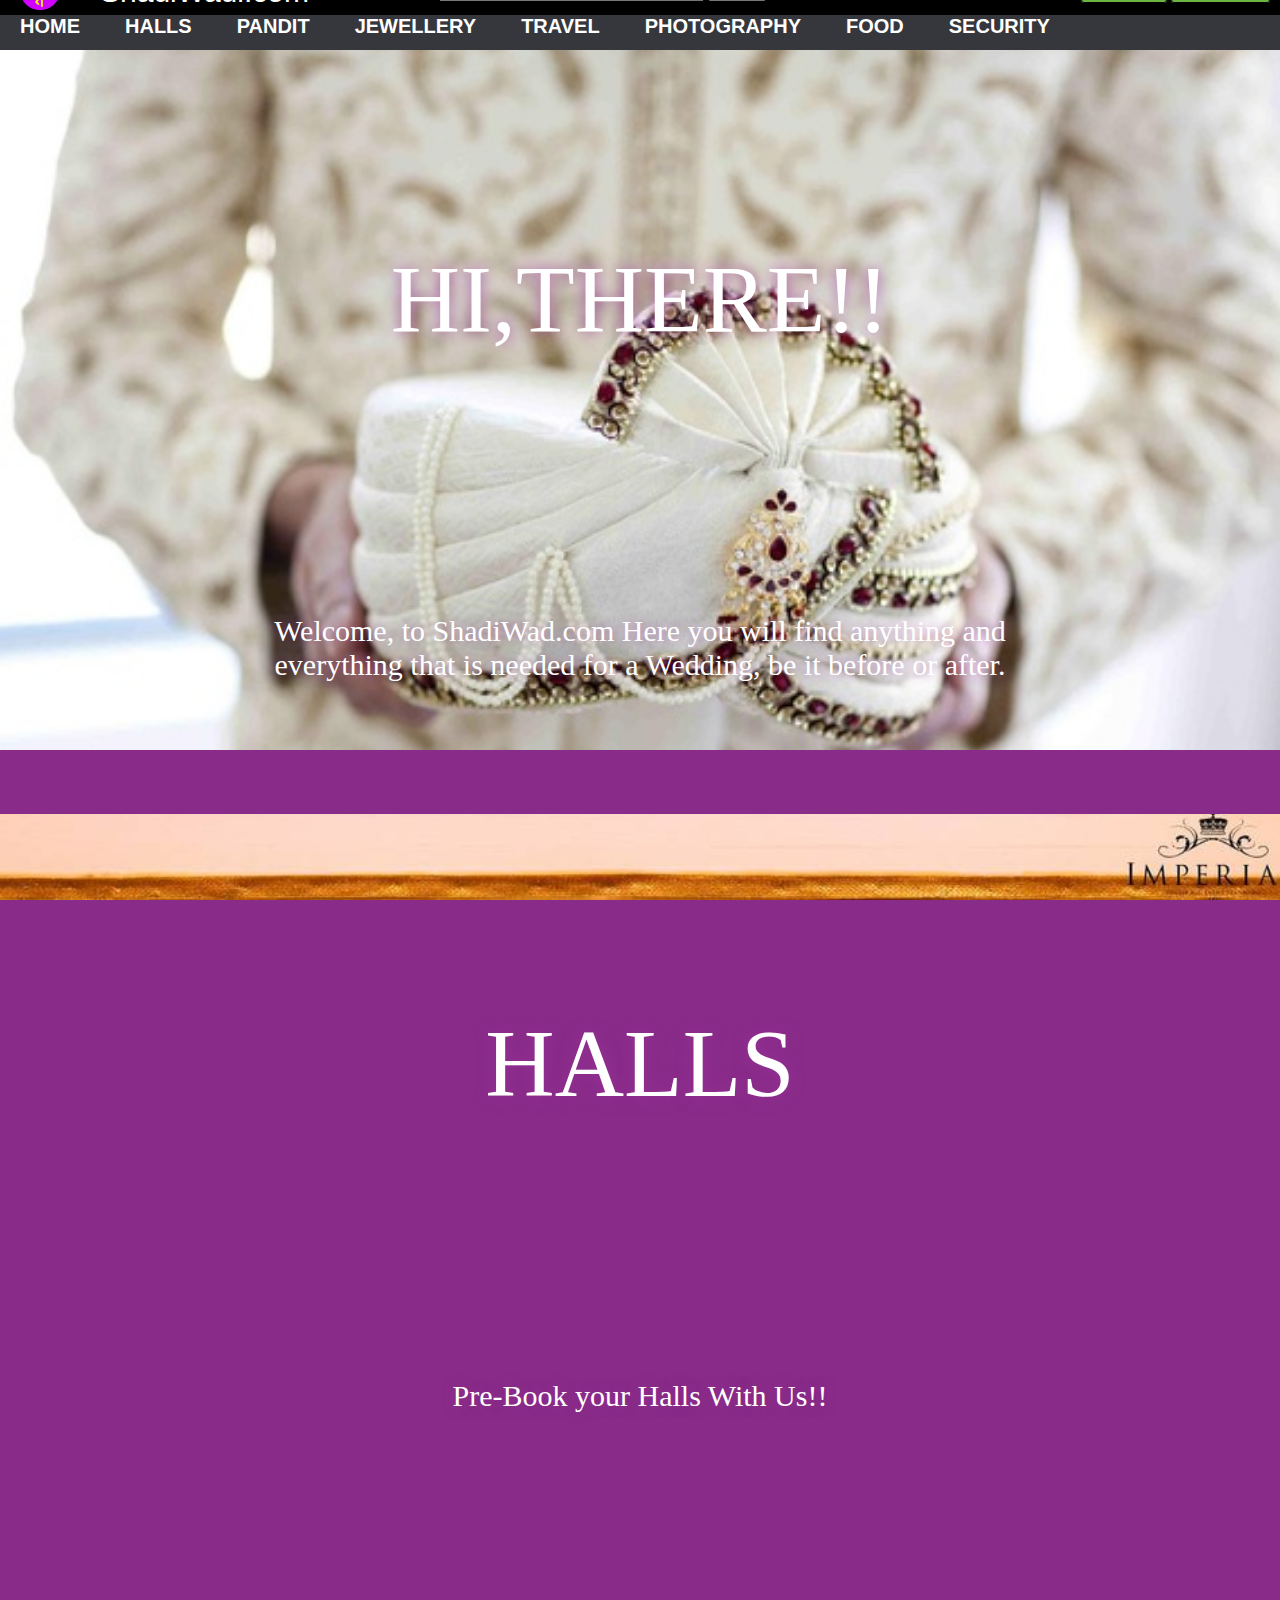
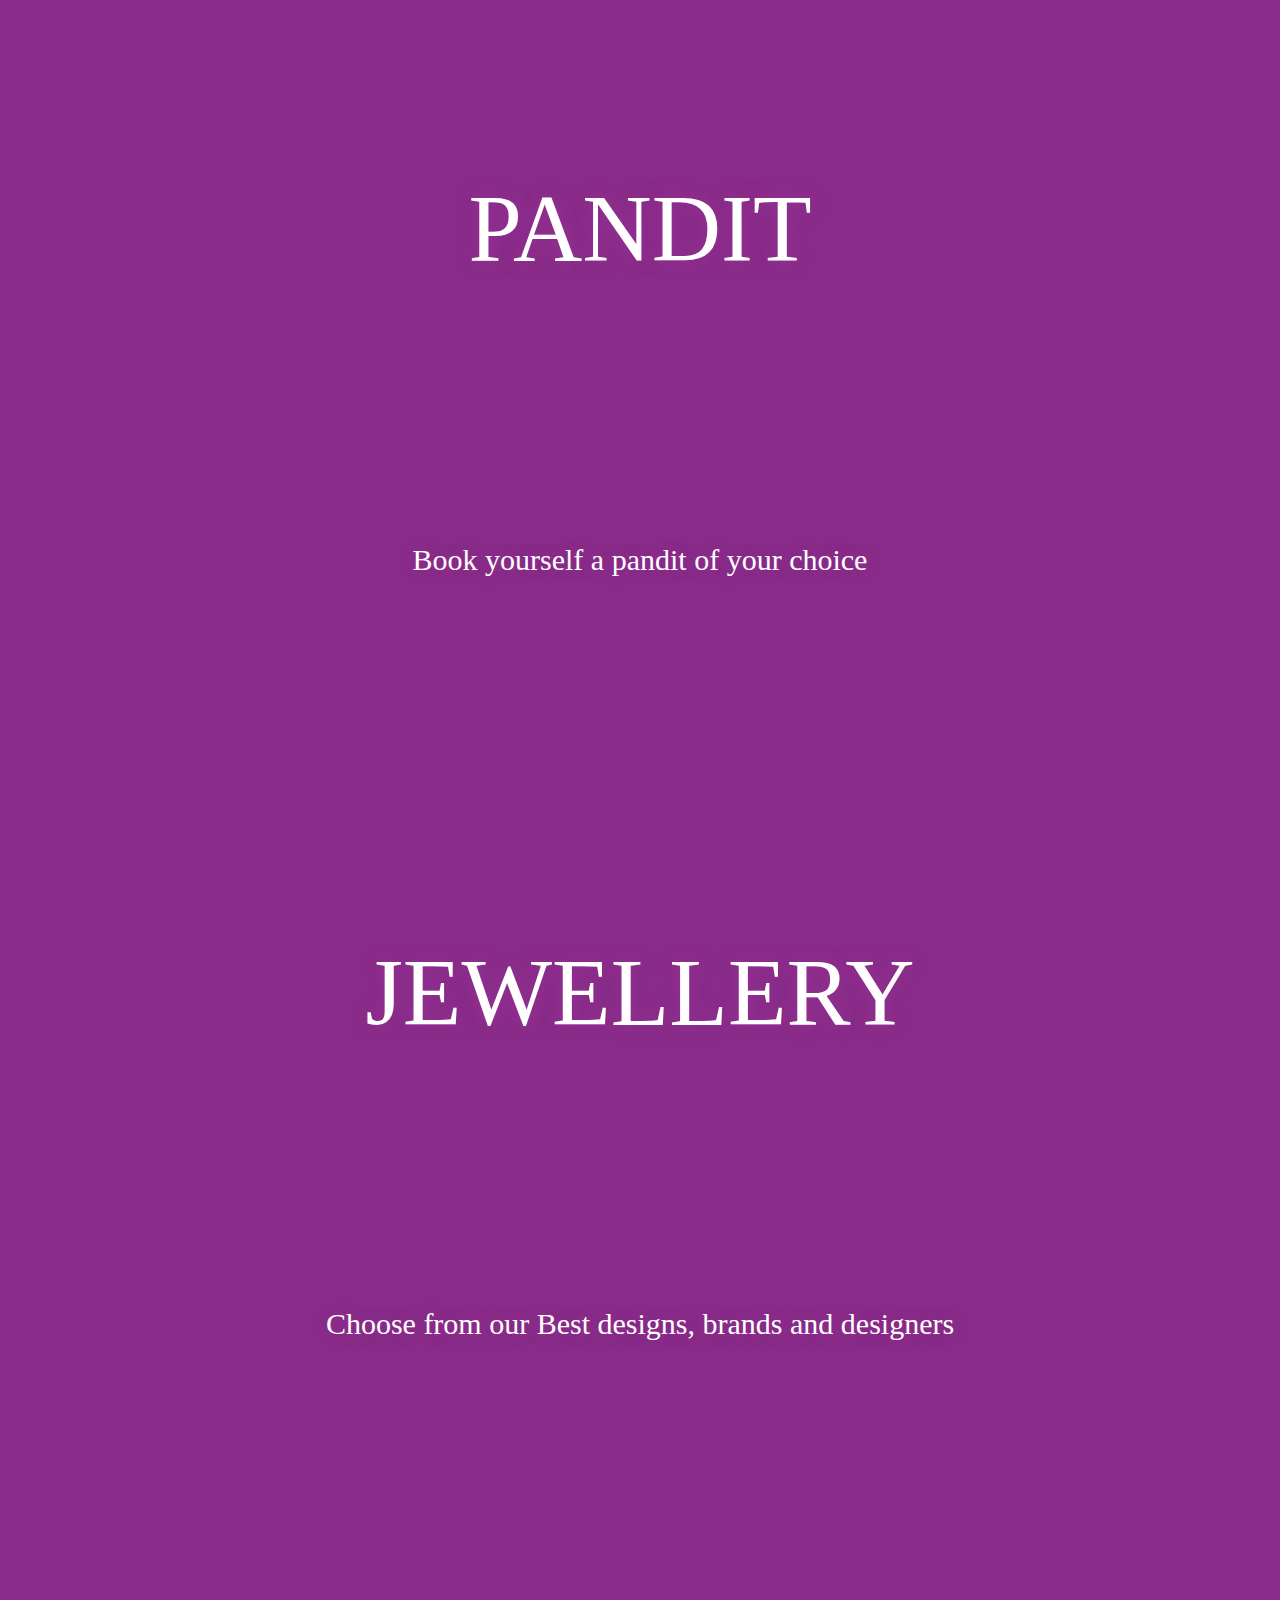
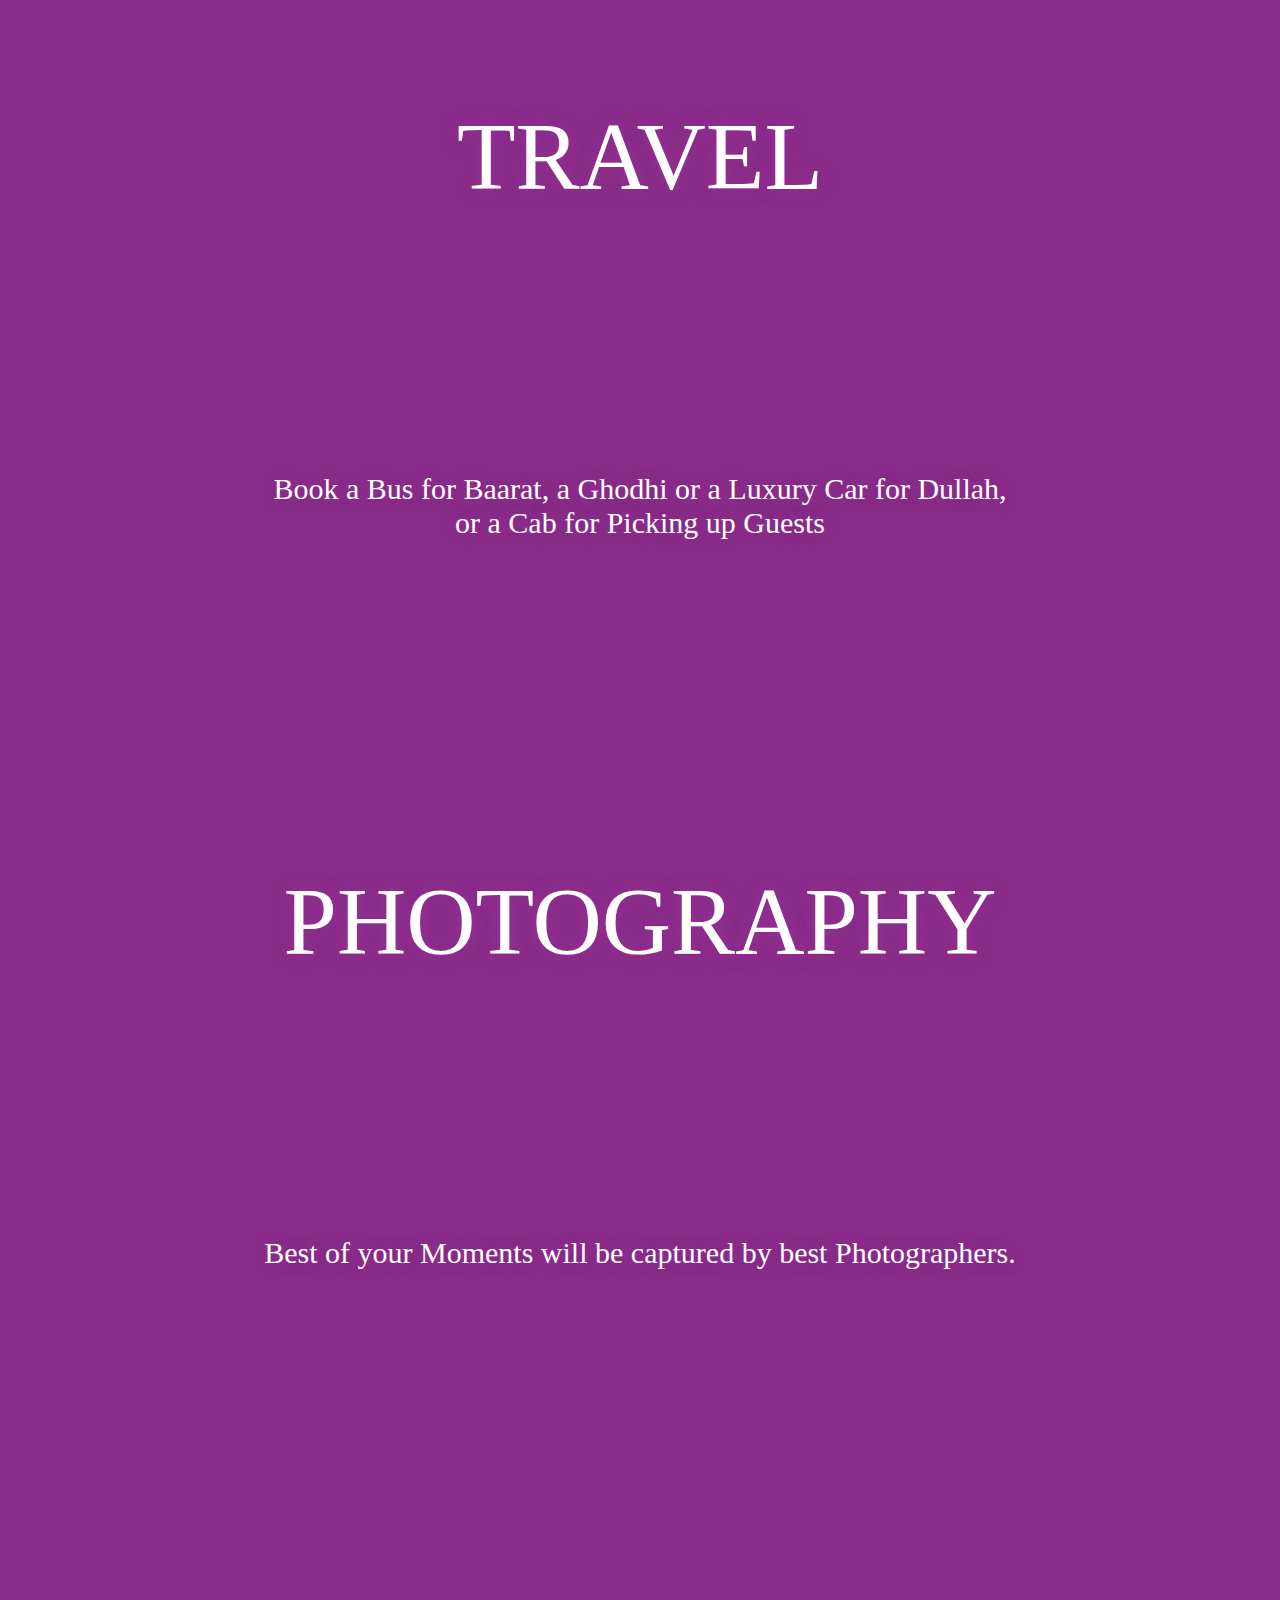
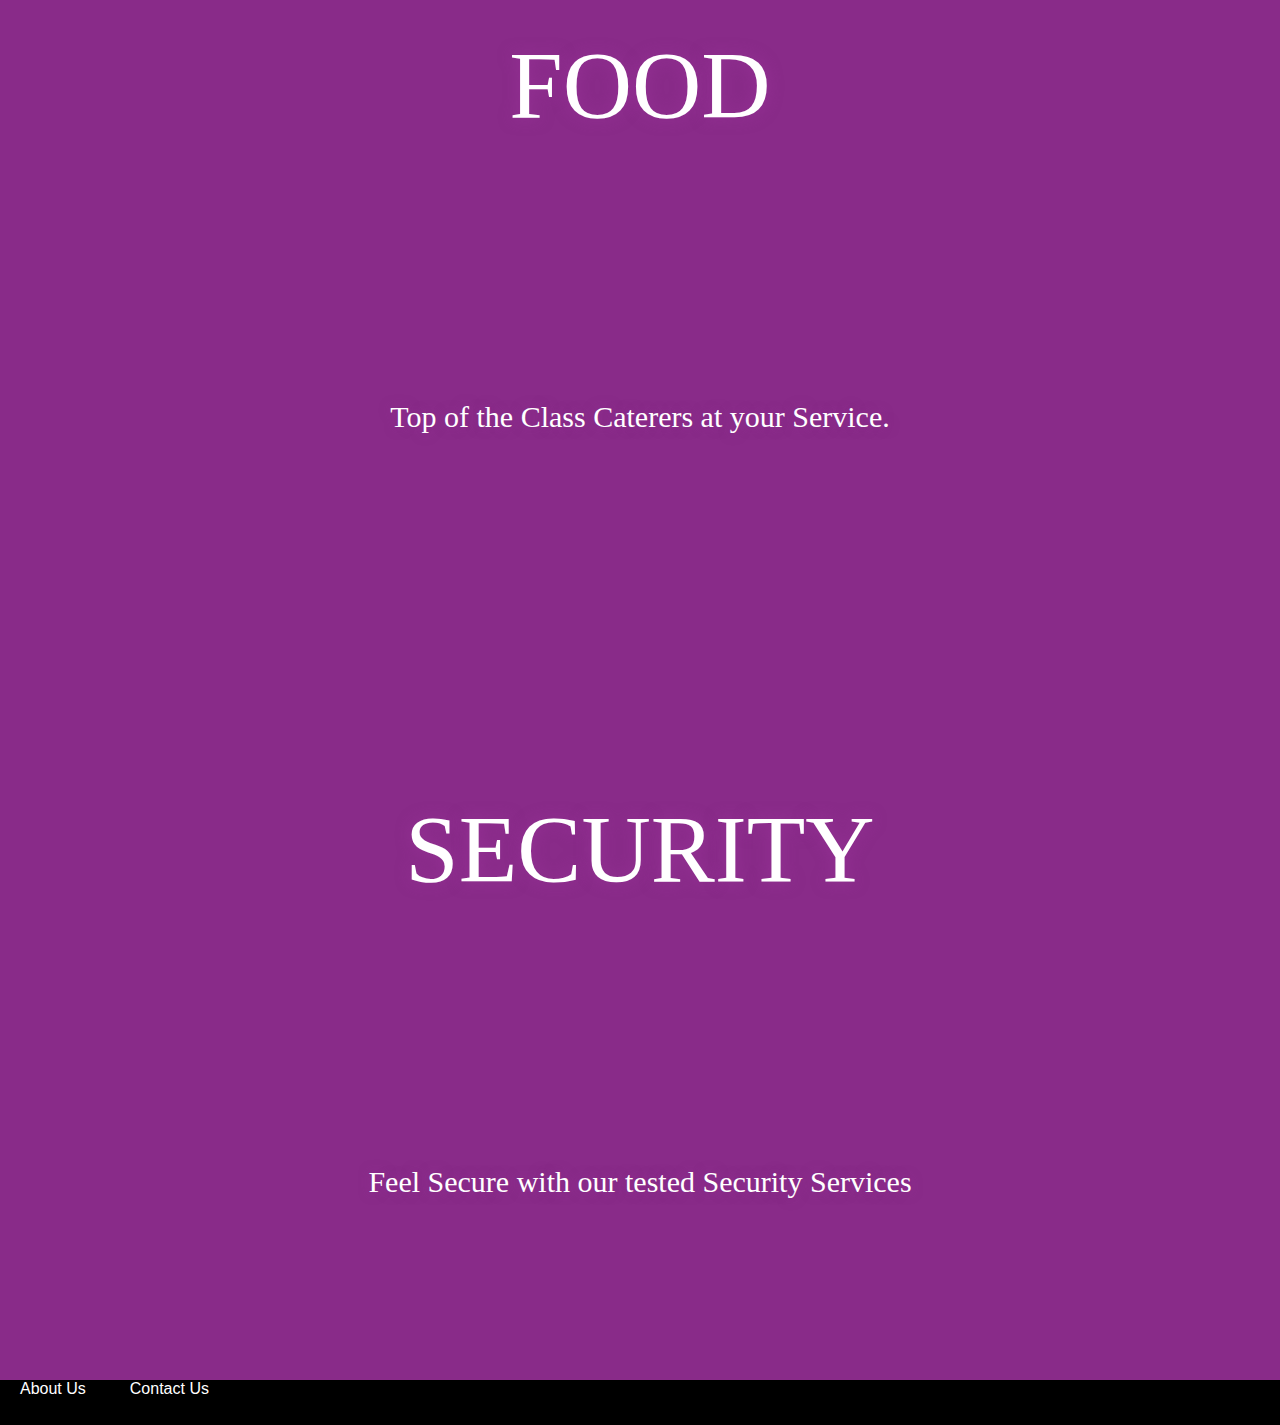
<file: evalution2/index.html>
<html>
<head>

<link rel="icon" href="images/logo1.png" type="img/jpg/png" >  <title>Home</title>
  
<script type="text/javascript">
    document.getElementById('frmSearch').onsubmit = function() {
        window.location = 'http://www.google.com/search?q=site:shadiwadi.com ' + document.getElementById('txtSearch').value;
        return false;
    }
</script>
<link rel="stylesheet" href="indexCSS.css">
</head>
<body>
      <div id="bar1" >
      <div id="leftSideBar1">
        <div id="logo">
          <img src="images/index/logo1.png" style="margin-left:20px;height:40px; width:40px;">
        </div>
        <h id="logoName"><a href=index.html>ShadiWadi.com</a> </h>
      </div>
      <div id="rightSideBar1">

        <div id="SearchBar">
          <form action="./results.php" method="get">
          <input type="text" name="Search" size="30" maxlength="255" placeholder="Search Here...">
          <input type="submit" value="Search"/> 
          </form>

        </div>
        <div id="LogButtons">
          <!--<a href="#">test1</a>
          <a href="#">test2</a>-->
          <!--
          <button>Log In</button>
          <button>Sign Up</button>-->
          <a href="login.html" class="LogButtonClass">Log In</a>
          <a href="signUpPage.html" class="LogButtonClass">Sign Up</a>
        </div>
        <div id="Profile">
          <!--<h id="user" >Username:</h>-->
        </div>
      </div>
    </div>

    <div id="bar2">
      <div id="leftSideBar2"></div>
      <div id="rightSideBar2">

        <div id="pageMenu">
          <a href="index.html">Home</a>
            <a href="resultsPage1.jsp?value=halls">Halls</a>
            <a href="resultsPage1.jsp?value=Pandit">Pandit</a>
            <a href="resultsPage1.jsp?value=Jewellery">Jewellery</a>
            <a href="resultsPage1.jsp?value=Travel">Travel</a>
            <a href="resultsPage1.jsp?value=Photography">Photography</a>
            <a href="resultsPage1.jsp?value=food">Food</a>
            <a href="resultsPage1.jsp?value=Security">Security</a>


          <!--<button>bar2</button>
          <button>Sign Up</button>-->
        </div>
        </div>
      </div>
    </div>
 <!-- <ul id="menu">
    <li>
      <a href="#">1</a>
    </li>
    <li>
      <a href="#">2</a>
    </li>
    <li>
      <a href="">3</a></li>
  </ul>-->
  <section class="module parallax parallax-0">
  <div class="container">
    <h1>Hi,There!!</h1>
    <p>Welcome, to ShadiWad.com  Here you will find anything and everything that is needed for a Wedding, be it before or after.</p>
    <!--<p>Pre-Book your Halls With Us!!</p>-->
  </div>
</section>
<section class="module parallax parallax-1">
  <div class="container">
    <h1>HALLS</h1>
    <p>Pre-Book your Halls With Us!!</p>
    <!--<p>Pre-Book your Halls With Us!!</p>-->
  </div>
</section>
<section class="module parallax parallax-2">
  <div class="container">
    <h1>PANDIT</h1>
    <p>Book yourself a pandit of your choice</p>
  </div>
</section>
<section class="module parallax parallax-3">
  <div class="container">
    <h1>JEWELLERY</h1>
    <p>Choose from our Best designs, brands and designers</p>
  </div>
  
</section>
<!--
<section class="module content">
  <div class="container">
  </div>
</section>-->
<section class="module parallax parallax-4">
  <div class="container">
    <h1>travel</h1>
    <p>Book a Bus for Baarat, a Ghodhi or a Luxury Car for Dullah, or a Cab for Picking up Guests</p> 
  </div>
</section>
<section class="module parallax parallax-5">
  <div class="container">
    <h1>photography</h1>
    <p>Best of your Moments will be captured by best Photographers.</p> 
  </div>
</section>
<section class="module parallax parallax-6">
  <div class="container">
    <h1>Food</h1>
    <p>Top of the Class Caterers at your Service.</p> 
  </div>
</section>
<section class="module parallax parallax-7">
  <div class="container">
    <h1>Security</h1>
    <p>Feel Secure with our tested Security Services</p> 
  </div>
</section>
<!--
<section class="module content">
  <div class="container">
  </div>
</section>-->
<div id="footer">
  <a href="AboutUs.html">About Us</a>
  <a href="ContactUs.html">Contact Us</a>
</div>
</body>
</html>
</file>
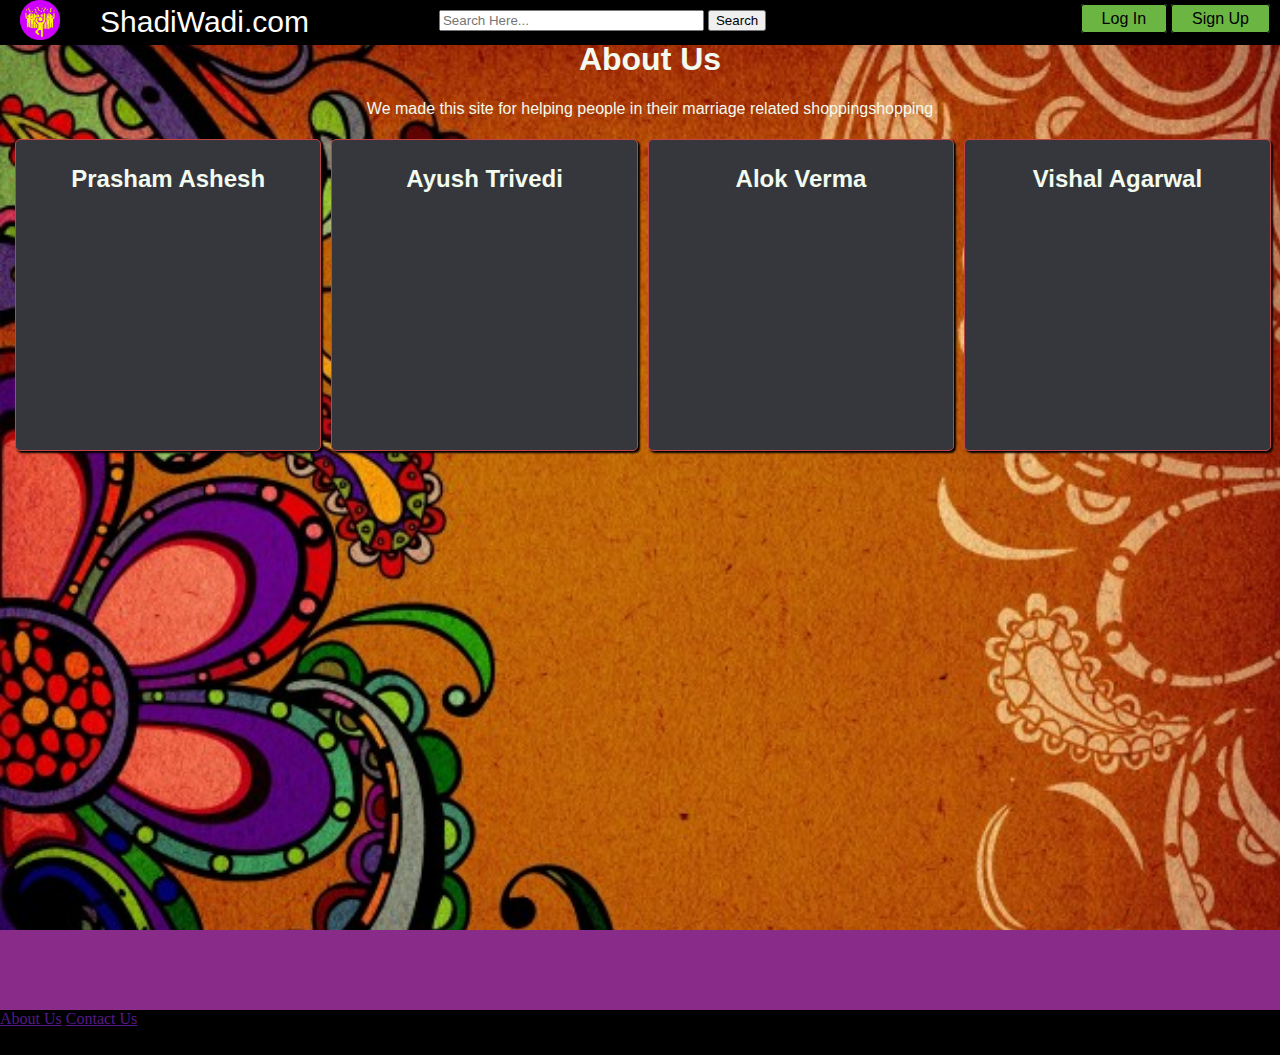
<file: evalution2/AboutUs.html>
<html>
<head>

<link rel="icon" href="images/logo1.png" type="img/jpg/png" >  <title>About Us</title>
  <link rel="stylesheet" href="aboutUsCSS.css">
</head>
<body>
  <div id="bar1" >
      <div id="leftSideBar1">
        <div id="logo">
          <img src="images/logo1.png" style="margin-left:20px;height:40px; width:40px;">
        </div>
        <h id="logoName"><a href=index.html>ShadiWadi.com</a> </h>
      </div>
      <div id="rightSideBar1">

        <div id="SearchBar">
          <form action="./results.php" method="get">
          <input type="text" name="Search" size="30" maxlength="255" placeholder="Search Here...">
          <input type="submit" value="Search"/> 
          </form>

        </div>
        <div id="LogButtons" >
          <!--<a href="#">test1</a>
          <a href="#">test2</a>-->
          <!--
          <button>Log In</button>
          <button>Sign Up</button>-->
          <a href="" class="LogButtonClass">Log In</a>
          <a href="" class="LogButtonClass">Sign Up</a>
        </div>
        <div id="Profile">
          <!--<h id="user" >Username:</h>-->
        </div>
      </div>
    </div>

    <div id="DevelopersPage">
      <h1> About Us </h1>
      <p>We made this site for helping people in their marriage related shoppingshopping</p>
      <div class="developer" id="d1">
        <h2>Prasham Ashesh</h2>
      </div>
      <div class="developer" id="d2">
        <h2>Ayush Trivedi</h2>
      </div>
      <div class="developer" id="d3">
        <h2>Alok Verma</h2>
      </div>
      <div class="developer" id="d4">
        <h2>Vishal Agarwal</h2>
      </div>
    </div>


    <div id="footer">
      <a href="">About Us</a>
      <a href="">Contact Us</a>
    </div>
  </body>
  <html>
</file>
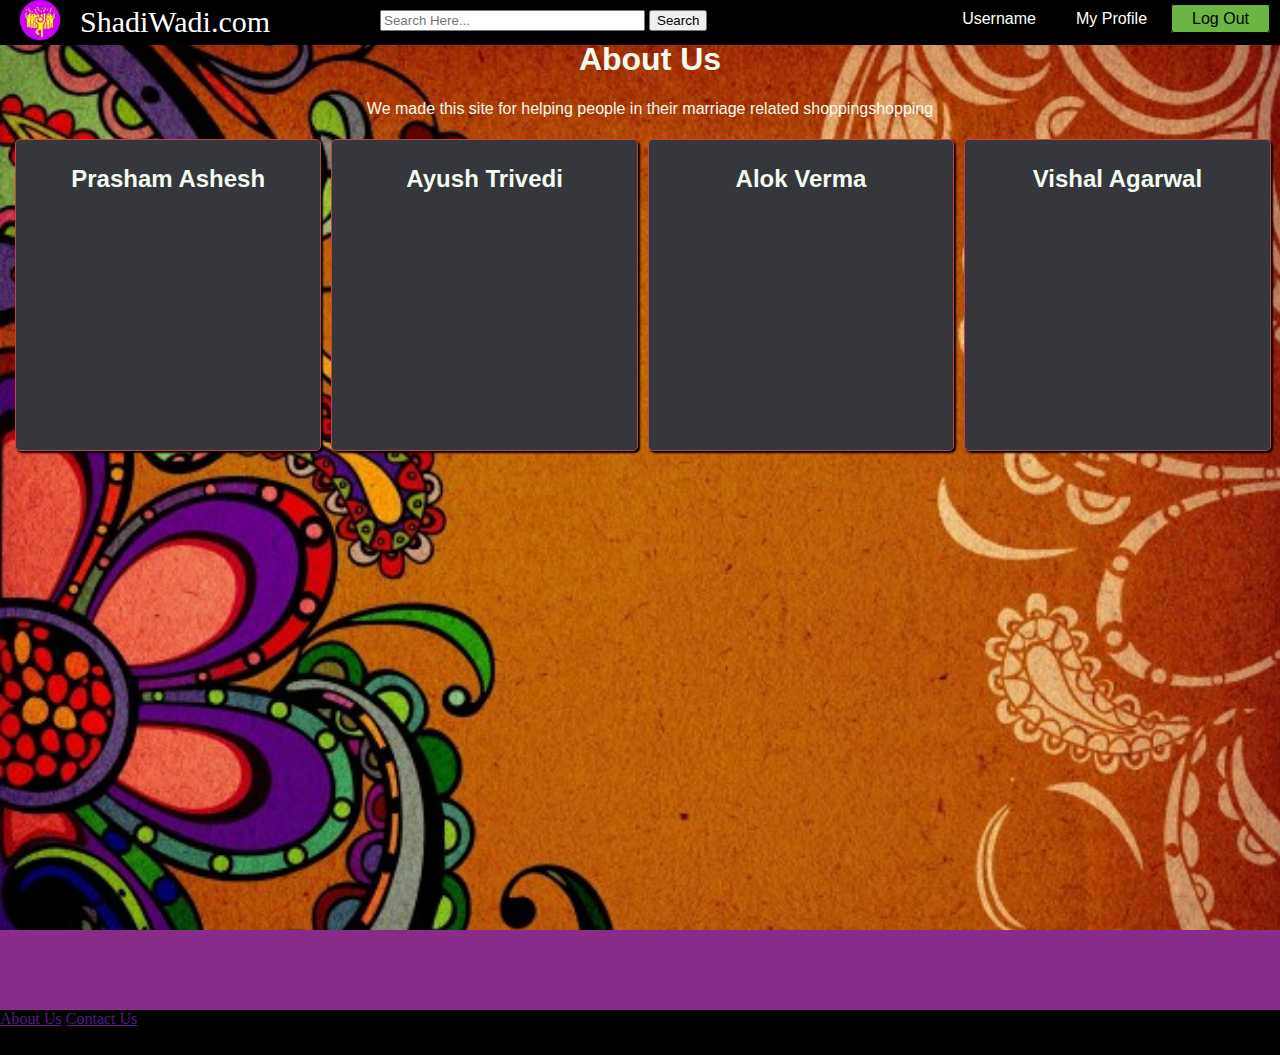
<file: evalution2/AboutUs1.html>
<html>
<head>
	<title>About Us</title>
	<link rel="stylesheet" href="aboutUsCSS.css">
</head>
<body>
	<div id="bar1" >
      <div id="leftSideBar1">
        <div id="logo">
          <img src="images/logo1.png" style="margin-left:20px;height:40px; width:40px;">
        </div>
        <h id="logoName">ShadiWadi.com </h>
      </div>
      <div id="rightSideBar1">

        <div id="SearchBar">
          <form action="./results.php" method="get">
          <input type="text" name="Search" size="30" maxlength="255" placeholder="Search Here...">
          <input type="submit" value="Search"/> 
          </form>

        </div>
        <div id="LogButtons">
          <!--<a href="#">test1</a>
          <a href="#">test2</a>-->
          <!--
          <button>Log In</button>
          <button>Sign Up</button>-->
          <a href="" class="LogButtonClass">Log Out</a>
          <!--<a href="" class="LogButtonClass">Sign Up</a>-->
        </div>
        <div id="profile">
          <a href="" id="viewProfile">My Profile</a>
          <a href="" id="user" >Username</a>
        </div>
      </div>
    </div>

     <div id="DevelopersPage">
      <h1> About Us </h1>
      <p>We made this site for helping people in their marriage related shoppingshopping</p>
      <div class="developer" id="d1">
        <h2>Prasham Ashesh</h2>
      </div>
      <div class="developer" id="d2">
        <h2>Ayush Trivedi</h2>
      </div>
      <div class="developer" id="d3">
        <h2>Alok Verma</h2>
      </div>
      <div class="developer" id="d4">
        <h2>Vishal Agarwal</h2>
      </div>
    </div>


    <div id="footer">
      <a href="">About Us</a>
      <a href="">Contact Us</a>
    </div>
  </body>
  </html>
</file>
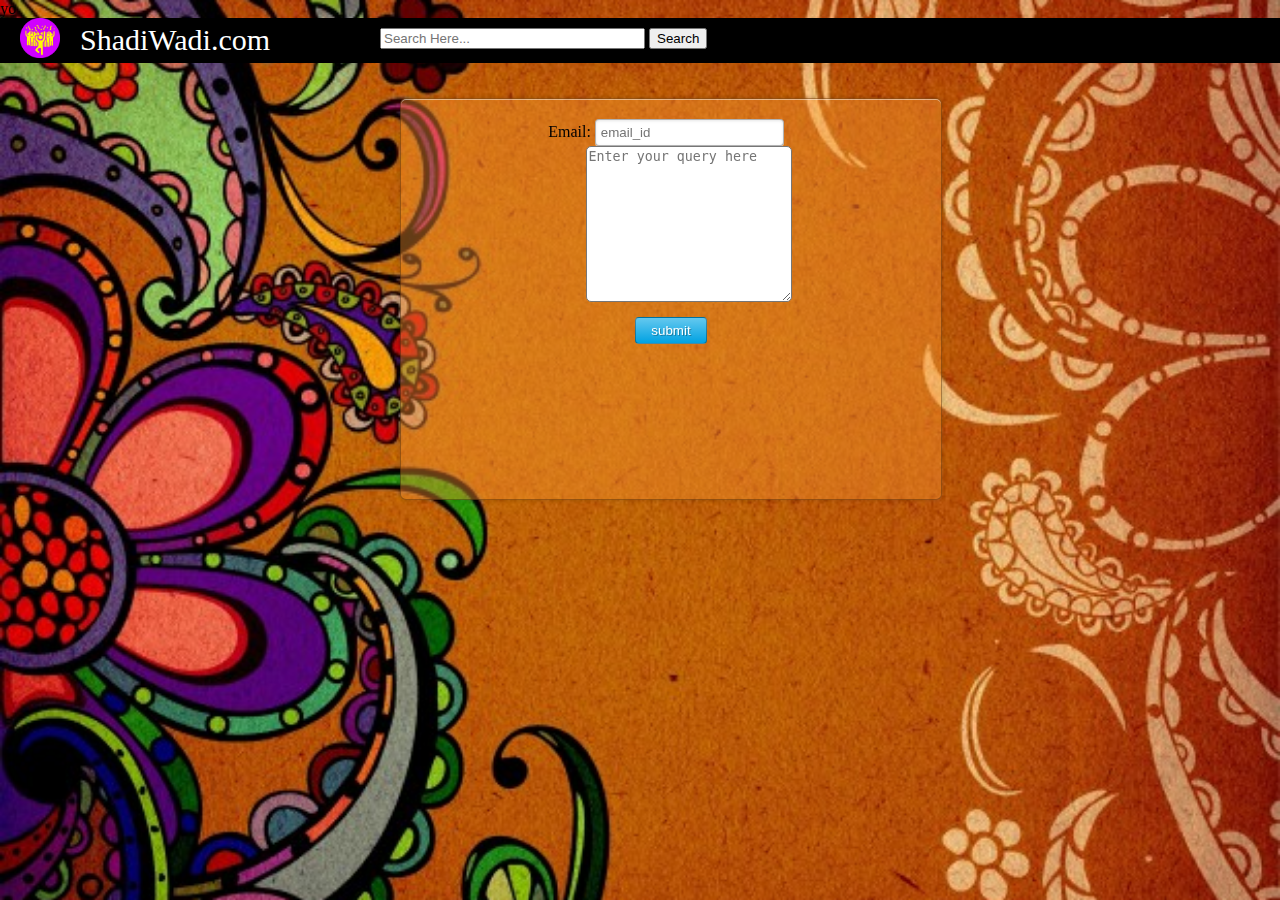
<file: evalution2/ContactUs.html>
yo<html>
<head>
<link rel="icon" href="images/logo1.png" type="img/jpg/png" >
  <title>Contact Us</title>
  <link rel="stylesheet" href="contactUsCSS.css">
</head>
<body>
  <div id="bar1" >
      <div id="leftSideBar1">
        <div id="logo">
          <img src="images/logo1.png" style="margin-left:20px;height:40px; width:40px;">
        </div>
        <h id="logoName">ShadiWadi.com </h>
      </div>
      <div id="rightSideBar1">

        <div id="SearchBar">
          <form action="./results.php" method="get">
          <input type="text" name="Search" size="30" maxlength="255" placeholder="Search Here...">
          <input type="submit" value="Search"/> 
          </form>

        </div>
      </div>
    </div>
    <center>
      <div id="formLeft"></div>
    <div id="form">
    <section class="loginform">
    <form name="Contact Us" action="index.html" method="get" accept-charset="utf-8">
      <div>
            <label for="name">Email:</label>
            <input type="email" name="usermail" placeholder="email_id " required>

      </div>
      <div>
        <!--<label > Type here:</label>-->
      <TEXTAREA ROWS="10" COLS="23" Placeholder="Enter your query here"></TEXTAREA><!--
            <label for="Details">Type here:</label>
            <input type="text" name="details" style="height: 200px; width=300px;" placeholder="Enter your Query" required>-->
      </div>
      <div>
          <input type="submit" value="submit">
      </div>
    </form>
  </section>
    </div>
    <div id="formRight"></div>
  </center>
  </body>
  </html>
</file>
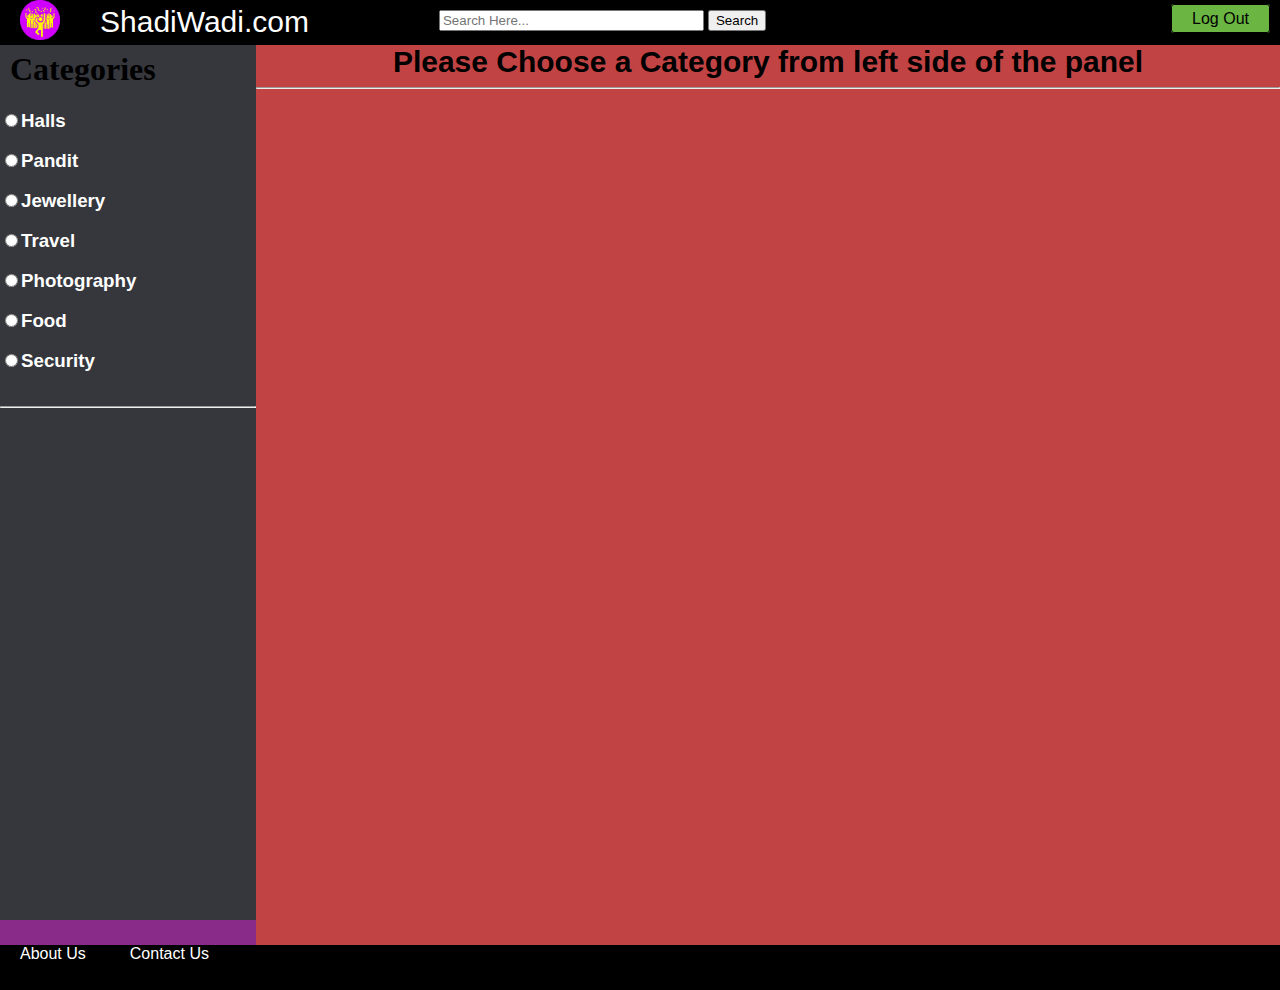
<file: evalution2/formHome.html>
<html>
<head>

<link rel="icon" href="images/logo1.png" type="img/jpg/png" >
	<title>SellerRegistration</title>
	<link rel="stylesheet" href="formHomeCSS.css">
 <!--<script type="text/javascript" src="FormValidation.js"></script>
        <script type="text/javascript">

function validate(form){
    var email = form.e1.value;
    var password1 = form.p1.value;
    var password2 = form.p2.value;
    var errors = [];
    
    if (!checkEmail(email)) {
        errors[errors.length] = "You must enter a valid email address.";
    }

    if (!checkLength(password1)) {
        errors[errors.length] = "You must enter a password.";
    }
    else if (compareValues(password1, password2) !== 0) {
        errors[errors.length] = "Passwords don't match.";
    }

    if (errors.length > 0) {
        reportErrors(errors);
        return false;
    }

    return true;
}

function reportErrors(errors){
    var msg = "There were some problems...\n";
    var numError;
    for (var i = 0; i<errors.length; i++) {
        numError = i + 1;
        msg += "\n" + numError + ". " + errors[i];
    }
    alert(msg);
}
</script>-->
</head>
<body>
	<div id="bar1" >
      <div id="leftSideBar1">
        <div id="logo">
          <img src="images/logo1.png" style="margin-left:20px;height:40px; width:40px;">
        </div>
        <a id="logoName" href="index.html">ShadiWadi.com </a>
      </div>
      <div id="rightSideBar1">

        <div id="SearchBar">
          <form action="./results.php" method="get">
          <input type="text" name="Search" size="30" maxlength="255" placeholder="Search Here...">
          <input type="submit" value="Search"/> 
          </form>

        </div>
        <div id="LogButtons">
          <!--<a href="#">test1</a>
          <a href="#">test2</a>-->
          <!--
          <button>Log In</button>
          <button>Sign Up</button>-->
          <a href="" class="LogButtonClass">Log Out</a>
          <!--<a href="" class="LogButtonClass">Sign Up</a>-->
        </div>
        <div id="profile">
                               	 <a href="" id="user" >
		  <%
			out.println("<strong>hello "+session.getAttribute("session1d").toString()+"</strong>");
			%></a>	 
        </div>
      </div>
    </div>
<!--
    <div id="bar2">
      <div id="leftSideBar2"></div>
      <div id="rightSideBar2">

        <div id="pageMenu">
          <a href="">Home</a>
          <a href="">Halls</a>
          <a href="">Pandit</a>
          <a href="">Jewellery</a>
          <a href="">Travel</a>
          <a href="">Photography</a>
          <a href="">Food</a>
          <a href="">Security</a>
        </div>
        </div>
      </div>
    </div>-->
    <script type="text/javascript">
function showhideForm(showform) {
   document.getElementById("formBox").style.display = 'block';
    if (showform == "Halls") {
        document.getElementById("typeHalls").style.display = 'block';
        document.getElementById("typePandit").style.display = 'none';
        document.getElementById("typeJewellery").style.display = 'none';
        document.getElementById("typeTravel").style.display = 'none';
        document.getElementById("typePhotography").style.display = 'none';
        document.getElementById("typeFood").style.display = 'none';
        document.getElementById("typeSecurity").style.display = 'none';
    } 
        
        if (showform == "Pandit") {
        document.getElementById("typeHalls").style.display = 'none';
        document.getElementById("typePandit").style.display = 'block';
        document.getElementById("typeJewellery").style.display = 'none';
        document.getElementById("typeTravel").style.display = 'none';
        document.getElementById("typePhotography").style.display = 'none';
        document.getElementById("typeFood").style.display = 'none';
        document.getElementById("typeSecurity").style.display = 'none';

    } 
        if (showform == "Jewellery") {
        document.getElementById("typeHalls").style.display = 'none';
        document.getElementById("typePandit").style.display = 'none';
        document.getElementById("typeJewellery").style.display = 'block';
        document.getElementById("typeTravel").style.display = 'none';
        document.getElementById("typePhotography").style.display = 'none';
        document.getElementById("typeFood").style.display = 'none';
        document.getElementById("typeSecurity").style.display = 'none';

    } 
        if (showform == "Travel") {
        document.getElementById("typeHalls").style.display = 'none';
        document.getElementById("typePandit").style.display = 'none';
        document.getElementById("typeJewellery").style.display = 'none';
        document.getElementById("typeTravel").style.display = 'block';
        document.getElementById("typePhotography").style.display = 'none';
        document.getElementById("typeFood").style.display = 'none';
        document.getElementById("typeSecurity").style.display = 'none';

    } 
        if (showform == "Photography") {
        document.getElementById("typeHalls").style.display = 'none';
        document.getElementById("typePandit").style.display = 'none';
        document.getElementById("typeJewellery").style.display = 'none';
        document.getElementById("typeTravel").style.display = 'none';
        document.getElementById("typePhotography").style.display = 'block';
        document.getElementById("typeFood").style.display = 'none';
        document.getElementById("typeSecurity").style.display = 'none';

    } 
        if (showform == "Food") {
        document.getElementById("typeHalls").style.display = 'none';
        document.getElementById("typePandit").style.display = 'none';
        document.getElementById("typeJewellery").style.display = 'none';
        document.getElementById("typeTravel").style.display = 'none';
        document.getElementById("typePhotography").style.display = 'none';
        document.getElementById("typeFood").style.display = 'block';
        document.getElementById("typeSecurity").style.display = 'none';

    } 
        if (showform == "Security") {
        document.getElementById("typeHalls").style.display = 'none';
        document.getElementById("typePandit").style.display = 'none';
        document.getElementById("typeJewellery").style.display = 'none';
        document.getElementById("typeTravel").style.display = 'none';
        document.getElementById("typePhotography").style.display = 'none';
        document.getElementById("typeFood").style.display = 'none';
        document.getElementById("typeSecurity").style.display = 'block';

    } 
  
  /*  if (showform == "no") {
        document.getElementById("div2").style.display = 'block';
        document.getElementById("div1").style.display = 'none';
    }*/
}
</script>
    <div id="container">
    	<span>
        <div id="refinePanel">
          <div id="refineByCategory">
            <h1 style="padding-top:10px;padding-left:10px;"> Categories</h1>
            <form>
              <h3><input type="radio" id="showform" value="Halls" name="showform" onchange="showhideForm(this.value);"/>Halls</h3><br>
              <h3><input type="radio" id="showform" value="Pandit" name="showform" onchange="showhideForm(this.value);"/>Pandit</h3><br>
              <h3><input type="radio" id="showform" value="Jewellery" name="showform" onchange="showhideForm(this.value);"/>Jewellery</h3><br>
              <h3><input type="radio" id="showform" value="Travel" name="showform" onchange="showhideForm(this.value);"/>Travel</h3><br>
              <h3><input type="radio" id="showform" value="Photography" name="showform" onchange="showhideForm(this.value);"/>Photography</h3><br>
              <h3><input type="radio" id="showform" value="Food" name="showform" onchange="showhideForm(this.value);"/>Food</h3><br>
              <h3><input type="radio" id="showform" value="Security" name="showform" onchange="showhideForm(this.value);"/>Security</h3><br>

            </form>
            <!--
            <a href="formHalls.html">Halls</a><br>
            <a href="formPandit.html">Pandit</a><br>
            <a href="formJewellery.html">Jewellery</a><br>
            <a href="formTravel.html">Travel</a><br>
            <a href="formPhotography.html">Photography</a><br>
            <a href="formFood.html">Food</a><br>
            <a href="formSecurity.html">Security</a>-->
            <hr>
          </div>
        </div>
      </span>

    <span>
    	<div id="dispResults">
        <!--<h2 id="currentCategory" style="font-family: Segoe UI,Arial,sans-serif ;">Category</h2>-->
        <h2 id="currentCategory" style="font-family: Segoe UI,Arial,sans-serif ;">Please Choose a Category from left side of the panel</h2>
        <hr>
        <div class="sellerForm">
          <!--<div class="pic"></div>
          <p class="sellerName" style="text-weight:bold; font-size:25px;">Seller Name</p>
          <hr style="margin: 0.1px;">
          <input type="button" value="Add Another Buissness">-->
          <div class="box" id="formBox" style="display:none">
          <form id="mainForm" method="post" onsubmit="return validate(this);">
            Company Name:
            <input type="text" name="cName" required>
            <br>
            
            Enter Company Email-id:
            <input type="email" name="emailSecondary">
            <hr>
            Enter Company Phone no.:*
            <input type="number" name="phNumber1" maxlengtth="10"  required><br>
            Enter Alternate Phone no.:
            <input type="number" name="phNumber2" maxlengtth="10">
            <hr>
            Enter Company Location:*
            <input type="text" placeholder="select city" required><br>
            Enter your Address:*
            <input type="text" name="Locality" placeholder="Locality"  required>
            <input type="text"  name="Society" placeholder="Street/Society Name" required>
            <input type="text"  name="Landmark" placeholder="Landmark" >
            <input type="text"  name="officeNo" placeholder="Office no."  required>
            <hr>
            Choose the Best-fit Type you all in:*
            <br><br><br><br><br><br>
            <div id="type">
            <div id="typeHalls" style="display:none">
             <select name="rbHalls" required >
              <option value="type1">large marriage hall</option>
              <option value="type2">medium marriage hall</option>
              <option value="type3">small marriage hall</option>
              <option value="type4">for Staying purpose</option>
              <option value="type5">other</option>
            </select>
            <div> Enter Capacity: <input type="number"  name="capacity" placeholder="Hall Capacity"  required></div>
            </div>

            <div id="typePandit" style="display:none">
             <select name="rbPandit" required >
              <option value="type1">Hindu</option>
              <option value="type2">Muslim</option>
              <option value="type3">Christian</option>
              <option value="type4">Sikh</option>
              <option value="type5">other</option>
            </select>
            </div>
            
            <div id="typeJewellery" style="display:none">
             <select name="rbJewellery" required >
              <option value="type1">real</option>
              <option value="type2">fake</option>
              <option value="type3">rent</option>
              <option value="type4">paltinum</option>
              <option value="type5">other</option>
            </select>
            </div>
            
            <div id="typeTravel" style="display:none">
             <select name="rbTravel" required >
              <option value="type1">Luxury Cars</option>
              <option value="type2">ghodhi</option>
              <option value="type3">Private Taxi</option>
              <option value="type4">Bus</option>
              <option value="type4">Loaders</option>
              <option value="type5">other</option>
            </select>
            </div>
            
             <div id="typePhotography" style="display:none">
             <select name="rbPhotography" required >
              <option value="type1">Photography</option>
              <option value="type2">Videography</option>
              <option value="type5">other</option>
            </select>
            </div>
            
            <div id="typeFood" style="display:none">
             <select name="rbFood" required >
              <option value="type1">Veg</option>
              <option value="type2">Veg+Non Veg</option>
              <option value="type3">Fast Food</option>
              <option value="type4">drinks</option>
              <option value="type5">other</option>
            </select>
            </div>
            
            <div id="typeSecurity" style="display:none">
             <select name="rbSecurity" required >
              <option value="type1">full time</option>
              <option value="type2">armed</option>
              <option value="type3">unarmed</option>
              <option value="type4">on the Go</option>
              <option value="type5">other</option>
            </select>
            </div>
            </div>
            <br><br><br><br><br><br>
            
            Give us some infomation about your Buisness(it will be displayed in your info):*<br>
            <textarea ROWS="5" COLS="100" Placeholder="Enter your details here" style="margin-top:10px;"  required></textarea><br>
            Enter your Price:*<input type="number" name="LowerPR" placeholder="Lower Price Range">   <input type="number" name="HigherPR" placeholder="Higher Price Range">
            <hr>
            Add some Pics: <input type="file" name="pic" accept="image/*">
            <hr>
            Click Here When Ready:
            <input type="submit" value="Submit" required><br>
            Click Here to Reset form:
            <input type="button" value="Reset" onclick="document.getElementById('mainForm').reset();">
            
            
          </form>
          </div>
        </div>
    	</div>
    </div>
    </span>
    <div id="footer">
      <a href="AboutUs1.html">About Us</a>
      <a href="ContactUs1.html">Contact Us</a>
    </div>
</body>
</html>
</file>
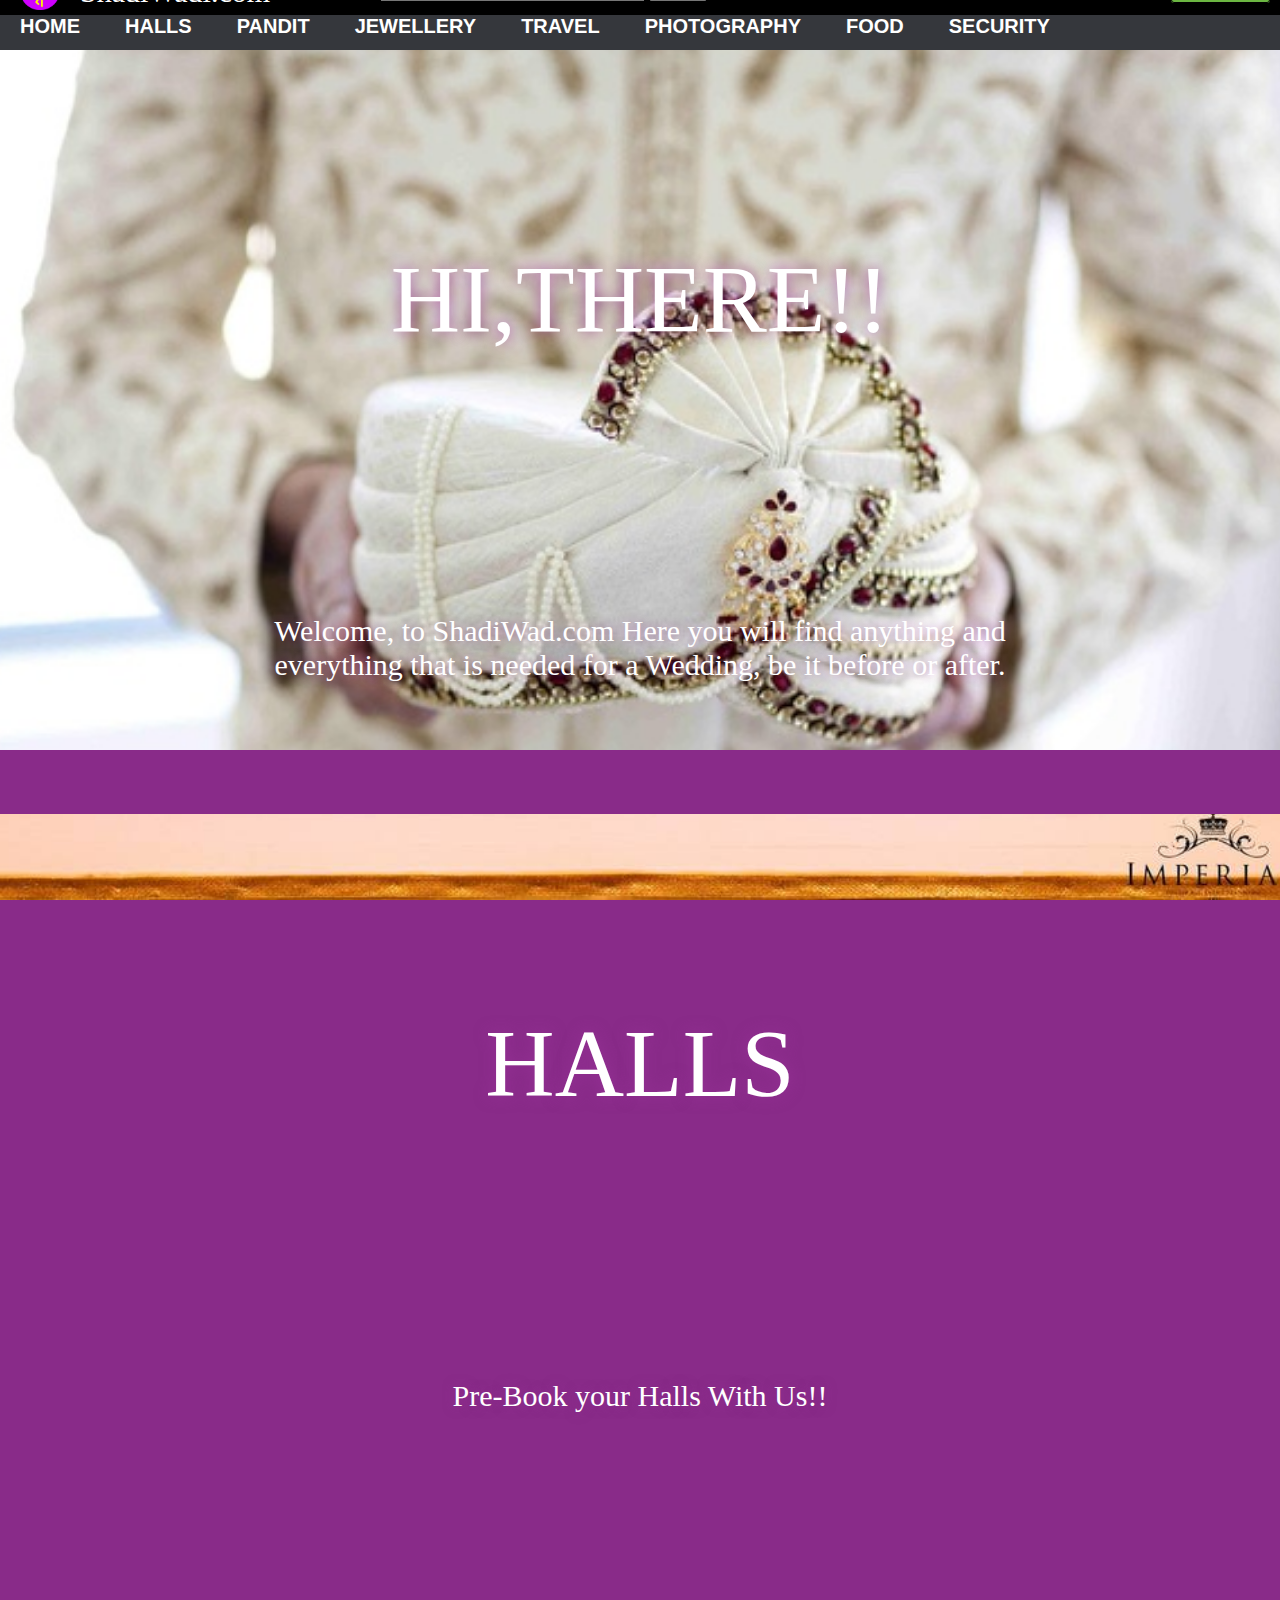
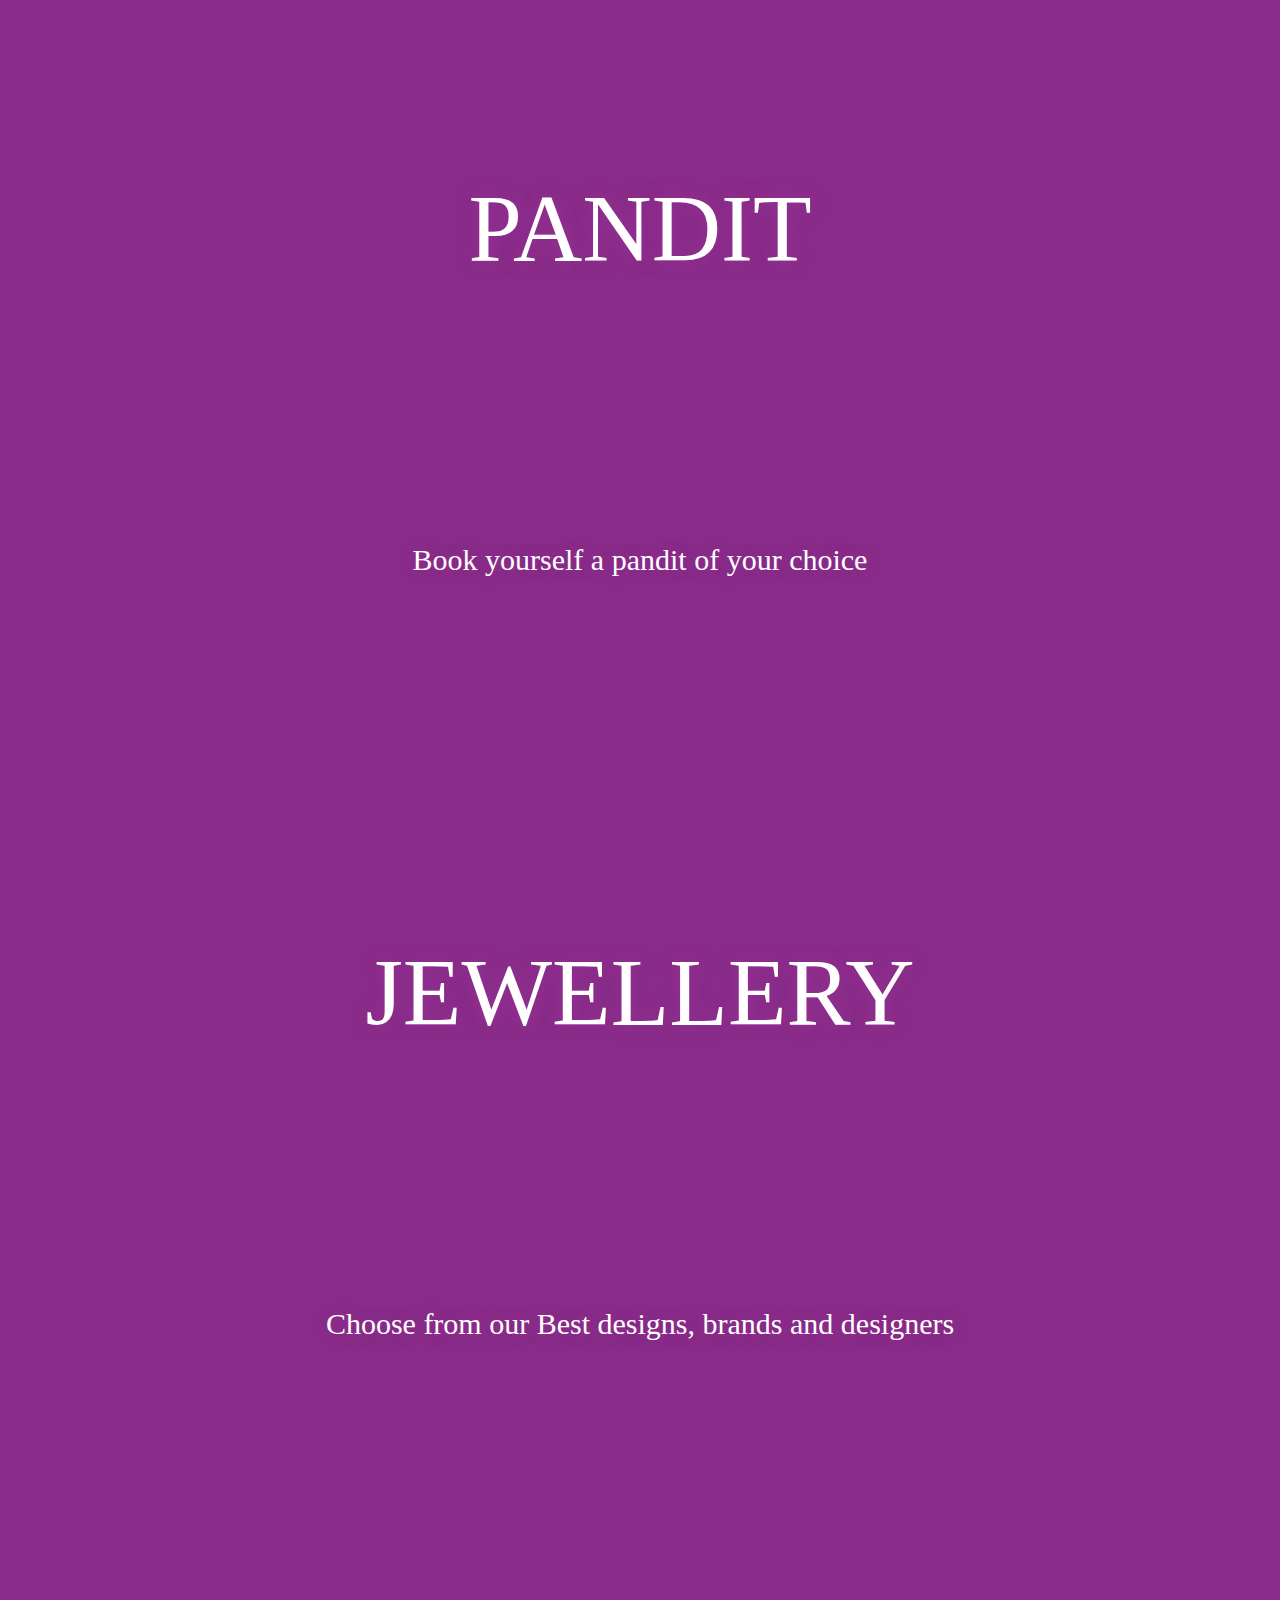
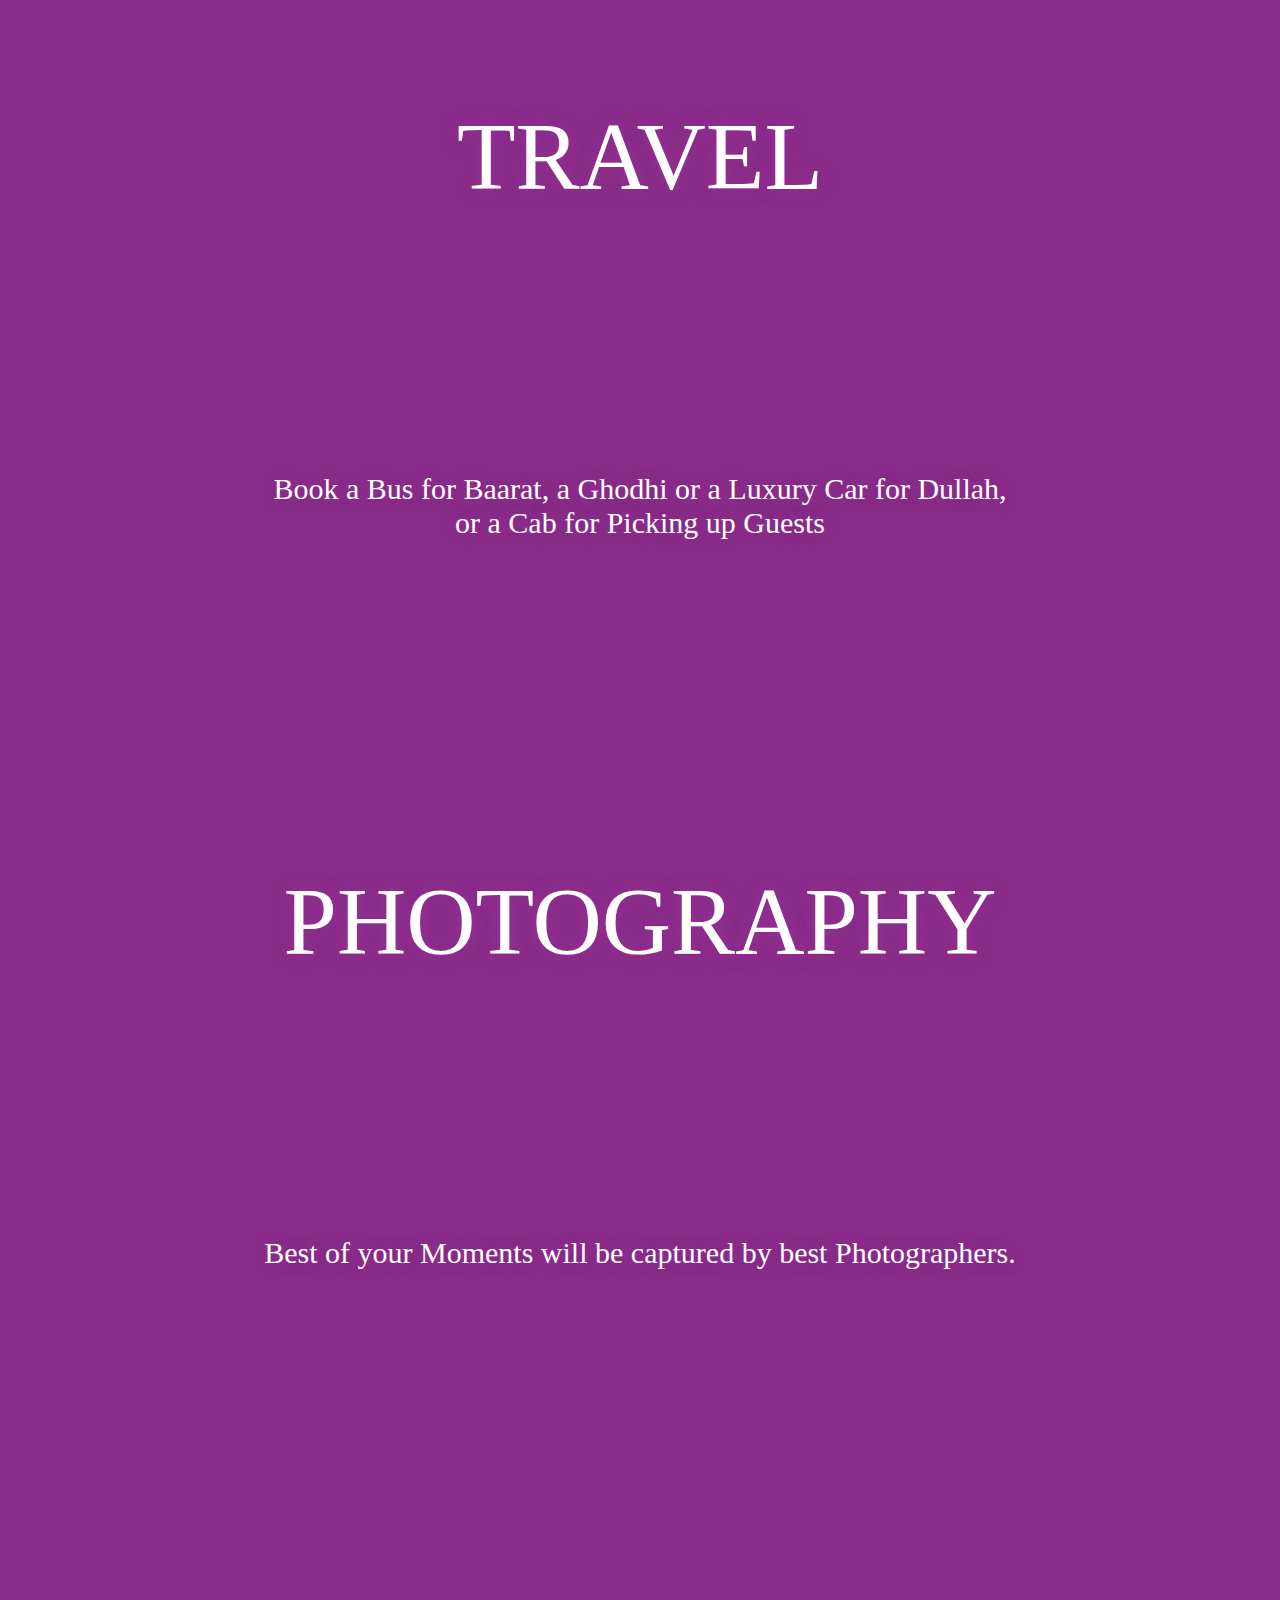
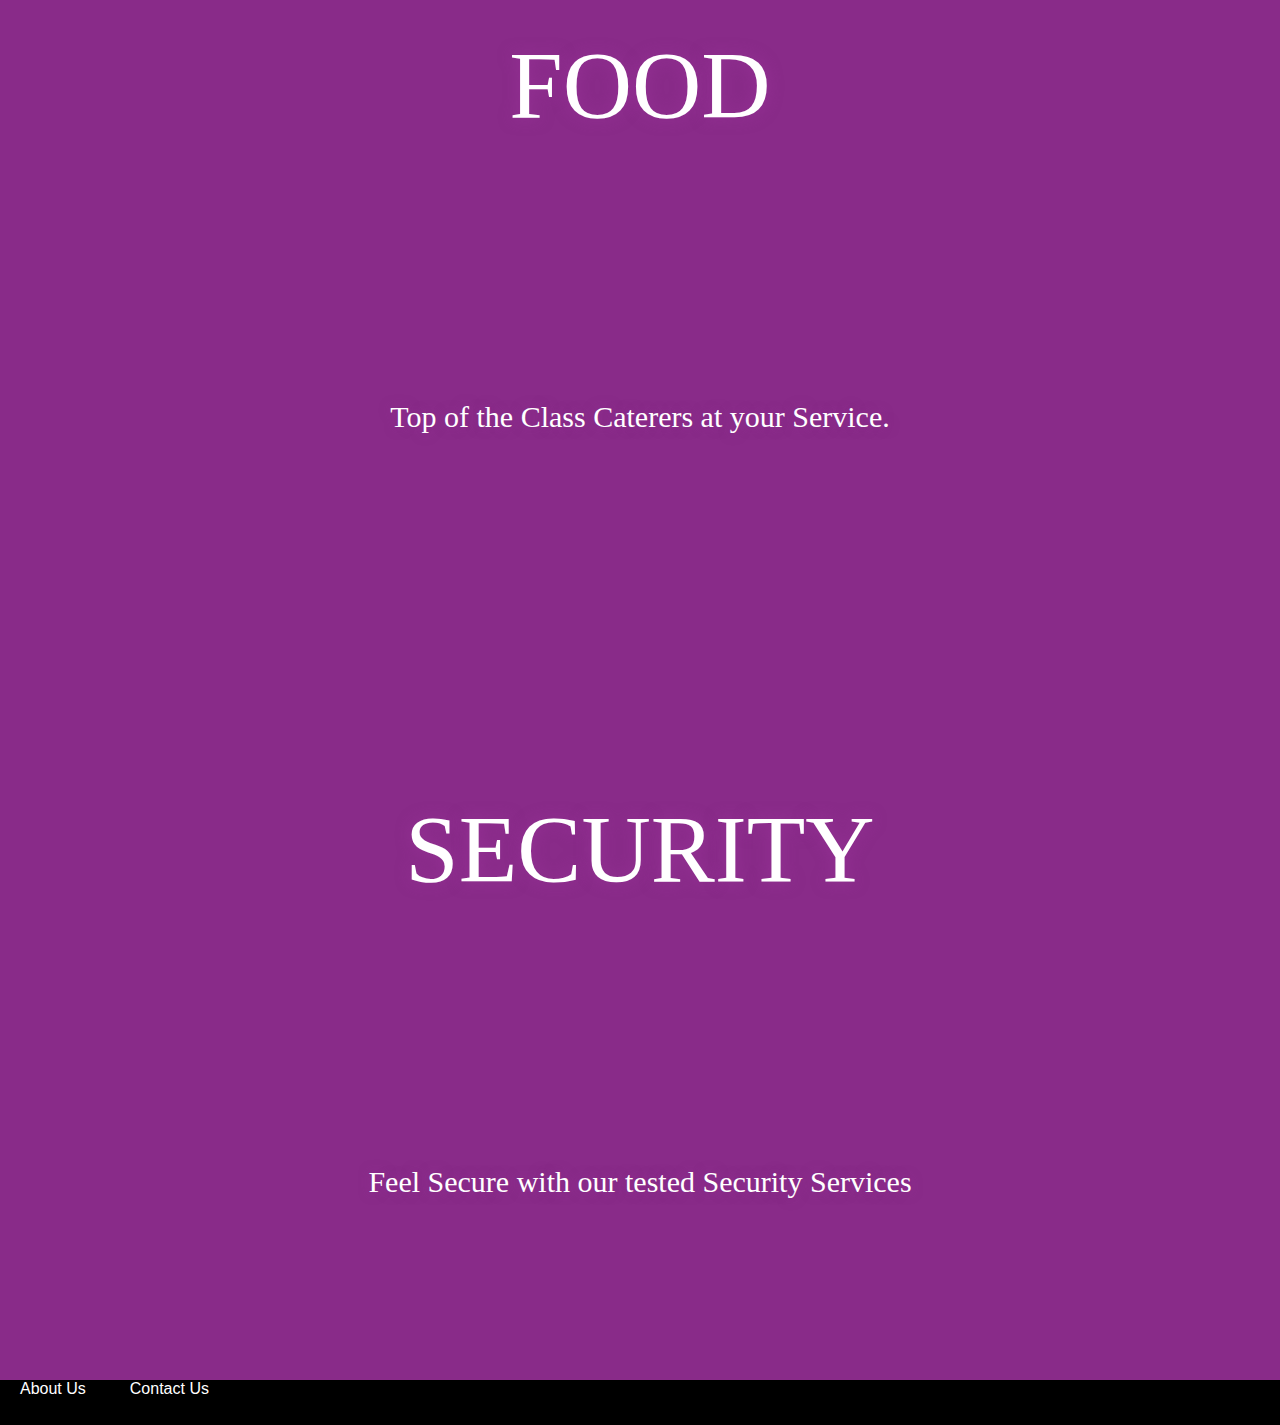
<file: evalution2/index1.html>
<html>
<head>
  <title>Home</title>
<script type="text/javascript">
    document.getElementById('frmSearch').onsubmit = function() {
        window.location = 'http://www.google.com/search?q=site:shadiwadi.com ' + document.getElementById('txtSearch').value;
        return false;
    }
</script>
<link rel="stylesheet" href="indexCSS.css">
</head>
<body>
      <div id="bar1" >
      <div id="leftSideBar1">
        <div id="logo">
          <img src="images/index/logo1.png" style="margin-left:20px;height:40px; width:40px;">
        </div>
        <h id="logoName">ShadiWadi.com </h>
      </div>
      <div id="rightSideBar1">

        <div id="SearchBar">
          <form action="./results.php" method="get">
          <input type="text" name="Search" size="30" maxlength="255" placeholder="Search Here...">
          <input type="submit" value="Search"/> 
          </form>

        </div>
        <div id="LogButtons">
          <!--<a href="#">test1</a>
          <a href="#">test2</a>-->
          <!--
          <button>Log In</button>
          <button>Sign Up</button>-->
          <a href="" class="LogButtonClass">Log Out</a>
          <!--<a href="" class="LogButtonClass">Sign Up</a>-->
        </div>
        <div id="profile">
          <a href="" id="viewProfile">My Profile</a>
          <a href="" id="user" >Username</a>
        </div>
      </div>
    </div>

    <div id="bar2">
      <div id="leftSideBar2"></div>
      <div id="rightSideBar2">

        <div id="pageMenu">
          <a href="">Home</a>
           <a href="">Halls</a>
            <a href="">Pandit</a>
            <a href="">Jewellery</a>
             <a href="">Travel</a>
              <a href="">Photography</a>
               <a href="">Food</a>
               <a href="">Security</a>


          <!--<button>bar2</button>
          <button>Sign Up</button>-->
        </div>
        </div>
      </div>
    </div>
 <!-- <ul id="menu">
    <li>
      <a href="#">1</a>
    </li>
    <li>
      <a href="#">2</a>
    </li>
    <li>
      <a href="">3</a></li>
  </ul>-->
  <section class="module parallax parallax-0">
  <div class="container">
    <h1>Hi,There!!</h1>
    <p>Welcome, to ShadiWad.com  Here you will find anything and everything that is needed for a Wedding, be it before or after.</p>
    <!--<p>Pre-Book your Halls With Us!!</p>-->
  </div>
</section>
<section class="module parallax parallax-1">
  <div class="container">
    <h1>HALLS</h1>
    <p>Pre-Book your Halls With Us!!</p>
    <!--<p>Pre-Book your Halls With Us!!</p>-->
  </div>
</section>
<section class="module parallax parallax-2">
  <div class="container">
    <h1>PANDIT</h1>
    <p>Book yourself a pandit of your choice</p>
  </div>
</section>
<section class="module parallax parallax-3">
  <div class="container">
    <h1>JEWELLERY</h1>
    <p>Choose from our Best designs, brands and designers</p>
  </div>
  
</section>
<!--
<section class="module content">
  <div class="container">
  </div>
</section>-->
<section class="module parallax parallax-4">
  <div class="container">
    <h1>travel</h1>
    <p>Book a Bus for Baarat, a Ghodhi or a Luxury Car for Dullah, or a Cab for Picking up Guests</p> 
  </div>
</section>
<section class="module parallax parallax-5">
  <div class="container">
    <h1>photography</h1>
    <p>Best of your Moments will be captured by best Photographers.</p> 
  </div>
</section>
<section class="module parallax parallax-6">
  <div class="container">
    <h1>Food</h1>
    <p>Top of the Class Caterers at your Service.</p> 
  </div>
</section>
<section class="module parallax parallax-7">
  <div class="container">
    <h1>Security</h1>
    <p>Feel Secure with our tested Security Services</p> 
  </div>
</section>
<!--
<section class="module content">
  <div class="container">
  </div>
</section>-->
<div id="footer">
  <a href="AboutUs1.html">About Us</a>
  <a href="ContactUs1.html">Contact Us</a>
</div>
</body>
</html>
</file>
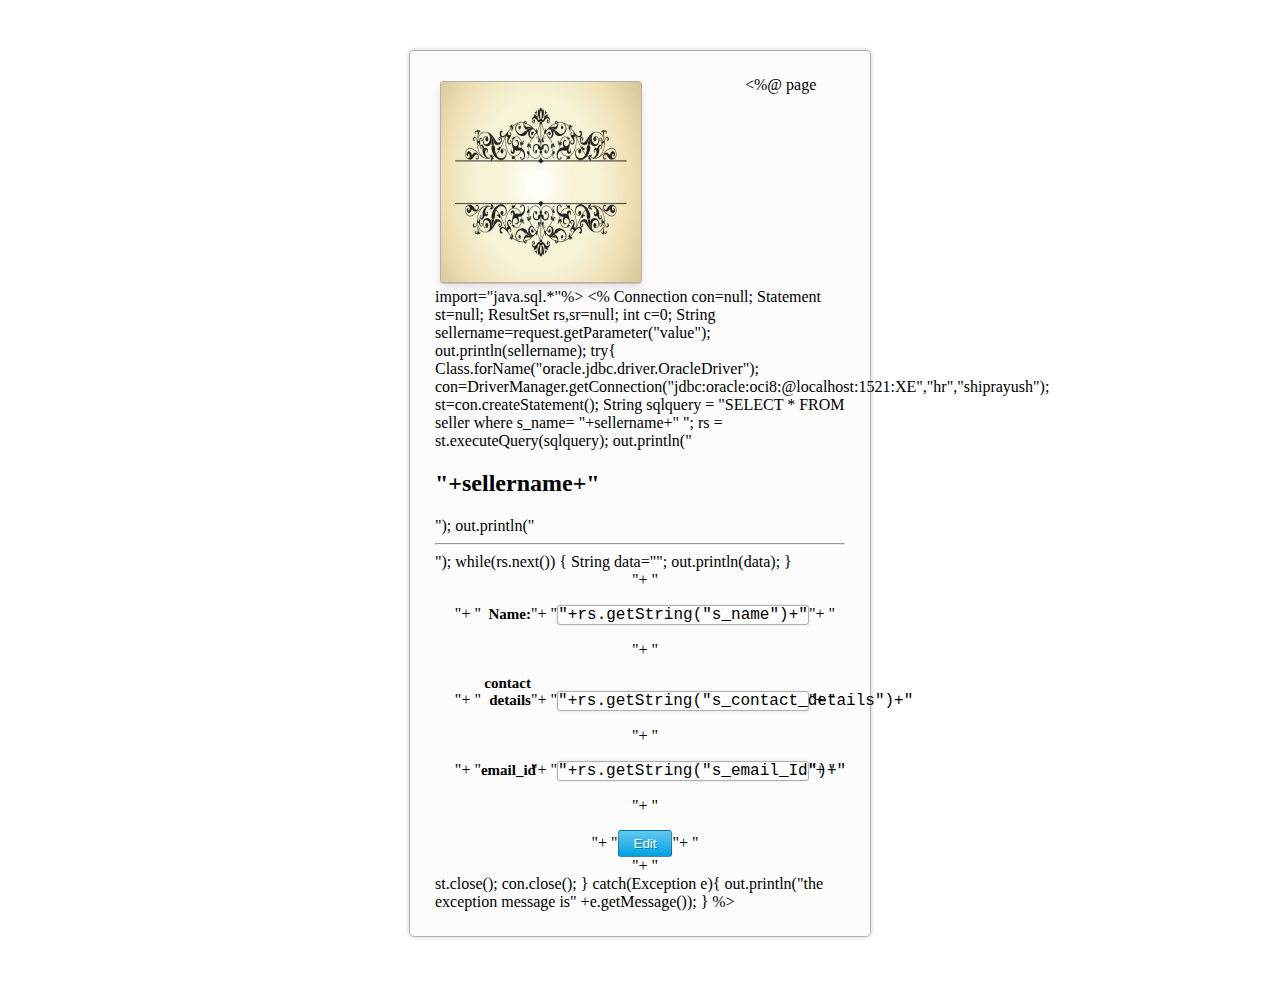
<file: evalution2/profilepage.html>
<!DOCTYPE html>
<html>
<head>


<link rel="icon" href="images/logo1.png" type="img/jpg/png" >
	<title>HTML5 Login</title>
	<link rel="stylesheet" href="profilePage.css">
	<!--<link rel="stylesheet" href="normalize.css">
	<link rel="stylesheet" href="style.css">-->
</head>
<body>

<div id="ProfilePage">
    <div id="LeftCol">
        <div id="Photo">
        <img src="3.jpg" alt="profile pic" height="200" width="200">
        
        </div>
        <div id="ProfileOptions">
       
        </div>
    </div>
<%@ page import="java.sql.*"%>
<%

Connection con=null;
Statement st=null;
ResultSet rs,sr=null;
int c=0;
String sellername=request.getParameter("value");
out.println(sellername);

try{
Class.forName("oracle.jdbc.driver.OracleDriver");
con=DriverManager.getConnection("jdbc:oracle:oci8:@localhost:1521:XE","hr","shiprayush");
st=con.createStatement();
String sqlquery = "SELECT * FROM seller where s_name= "+sellername+" ";

rs = st.executeQuery(sqlquery);
 
out.println("<h2 id=currentCategory>"+sellername+"</h2>");
out.println("<hr>");
while(rs.next())
{
 String data="<div id=Info>"+
        "<p>"+
            "<strong>Name:</strong>"+
            "<span> "+rs.getString("s_name")+"</span>"+
        "</p>"+
        "<p>"+
            "<strong>contact details</strong>"+
            "<span>"+rs.getString("s_contact_details")+"</span>"+
        "</p>"+
         "<p>"+
            "<strong>email_id</strong>"+
            "<span>"+rs.getString("s_email_Id")+"</span>"+
        "</p>"+  
        "<div id=edit>"+
					"<a href=ep.html><input type=submit value=Edit></a>"+
			"</div>"+
       
    "</div>";
 out.println(data);
 }


st.close();
con.close();

}
catch(Exception e){
out.println("the exception message is" +e.getMessage());
}

%>

	
	
	
    
    <div style="clear:both"></div>
</div>
</body>
</html>
</file>
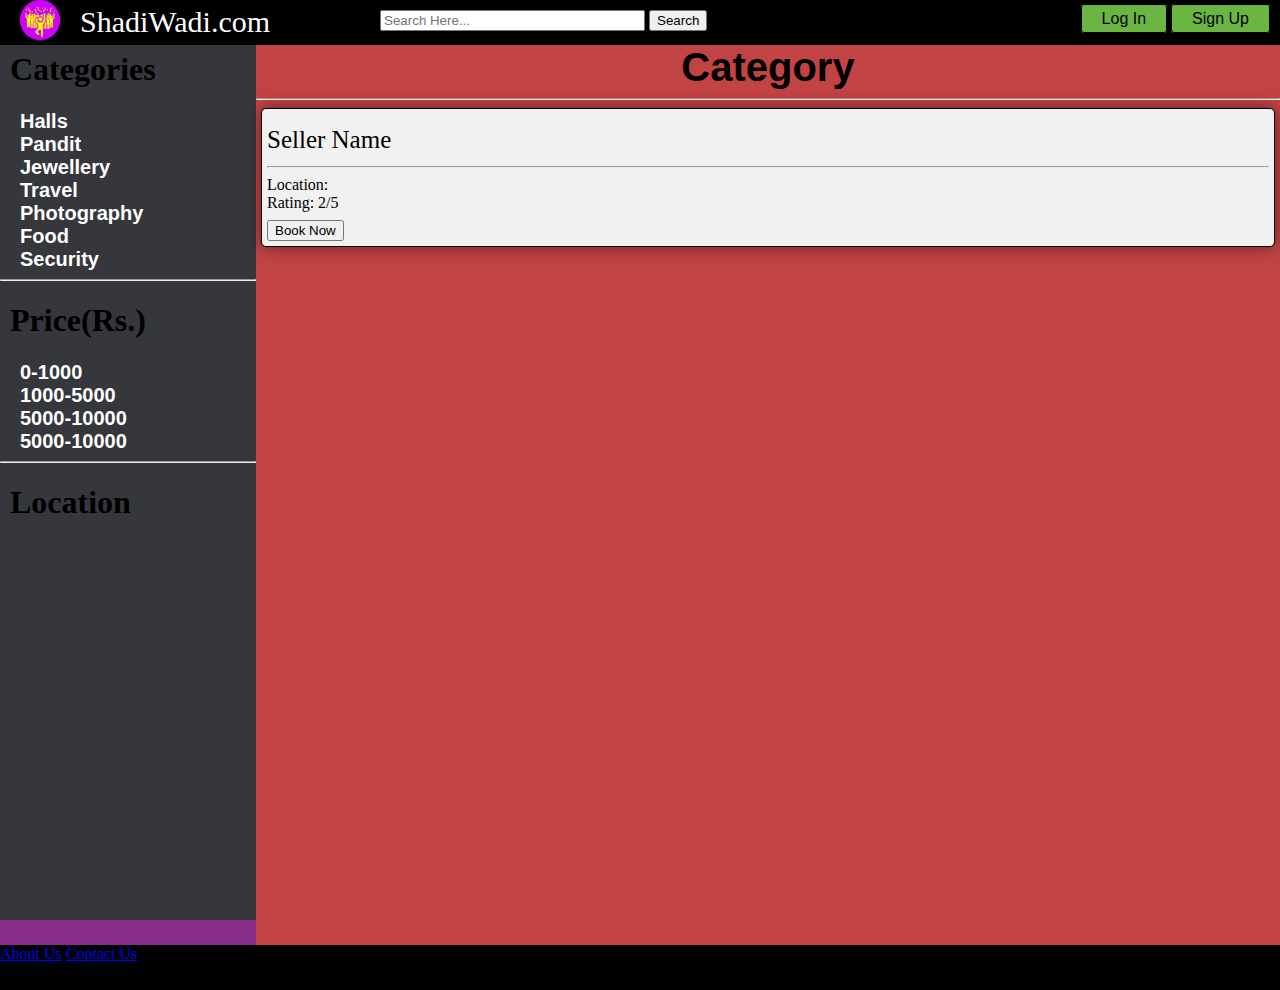
<file: evalution2/resultsPage.html>
<html>
<head>
	<title>Results</title>
	<link rel="stylesheet" href="resultsPageCSS.css">
</head>
<body>
	<div id="bar1" >
      <div id="leftSideBar1">
        <div id="logo">
          <img src="images/logo1.png" style="margin-left:20px;height:40px; width:40px;">
        </div>
        <h id="logoName">ShadiWadi.com </h>
      </div>
      <div id="rightSideBar1">

        <div id="SearchBar">
          <form action="./results.php" method="get">
          <input type="text" name="Search" size="30" maxlength="255" placeholder="Search Here...">
          <input type="submit" value="Search"/> 
          </form>

        </div>
        <div id="LogButtons" >
          <!--<a href="#">test1</a>
          <a href="#">test2</a>-->
          <!--
          <button>Log In</button>
          <button>Sign Up</button>-->
          <a href="" class="LogButtonClass">Log In</a>
          <a href="" class="LogButtonClass">Sign Up</a>
        </div>
        <div id="Profile">
          <!--<h id="user" >Username:</h>-->
        </div>
      </div>
    </div>

<!--
    <div id="bar2">
      <div id="leftSideBar2"></div>
      <div id="rightSideBar2">

        <div id="pageMenu">
          <a href="">Home</a>
          <a href="">Halls</a>
          <a href="">Pandit</a>
          <a href="">Jewellery</a>
          <a href="">Travel</a>
          <a href="">Photography</a>
          <a href="">Food</a>
          <a href="">Security</a>
        </div>
        </div>
      </div>
    </div>-->
    <div id="container">
    	<span>
        <div id="refinePanel">
          <div id="refineByCategory">
            <h1 style="padding-top:10px;padding-left:10px;"> Categories</h1>
            <a href="">Halls</a><br>
            <a href="">Pandit</a><br>
            <a href="">Jewellery</a><br>
            <a href="">Travel</a><br>
            <a href="">Photography</a><br>
            <a href="">Food</a><br>
            <a href="">Security</a>
            <hr>
          </div>
          <div id="refineByPrice">
            <h1 style="padding-top:0px; padding-left:10px ">Price(Rs.)</h1>
            <a href="">0-1000</a><br>
            <a href="">1000-5000</a><br>
            <a href="">5000-10000</a><br>
            <a href="">5000-10000</a>
          </div>
          <hr>
          <div id="refineByLocation">
            <h1 style="padding-top:0px; padding-left:10px ">Location</h1>
            <!-- location dropdown box <input  >-->
          </div>
        </div>
      </span>

    <span>
    	<div id="dispResults">
        <h2 id="currentCategory" style="font-family: Segoe UI,Arial,sans-serif ;">Category</h2>
        <hr>
        <div class="box">
          <div class="pic"></div>
          <p class="sellerName" style="text-weight:bold; font-size:25px;">Seller Name</p>
          <hr style="margin: 0.1px;">
          <!--<p>Contact no.: </p>
          <p>Address: </p>-->
          <p>Location:</p>
          <p>Rating: 2/5</p>
          <input type="button" value="Book Now">
        </div>
    	</div>
    </div>
    </span>
    <div id="footer">
      <a href="AboutUs.html">About Us</a>
      <a href="ContactUs.html">Contact Us</a>
    </div>
</body>
</html>
</file>
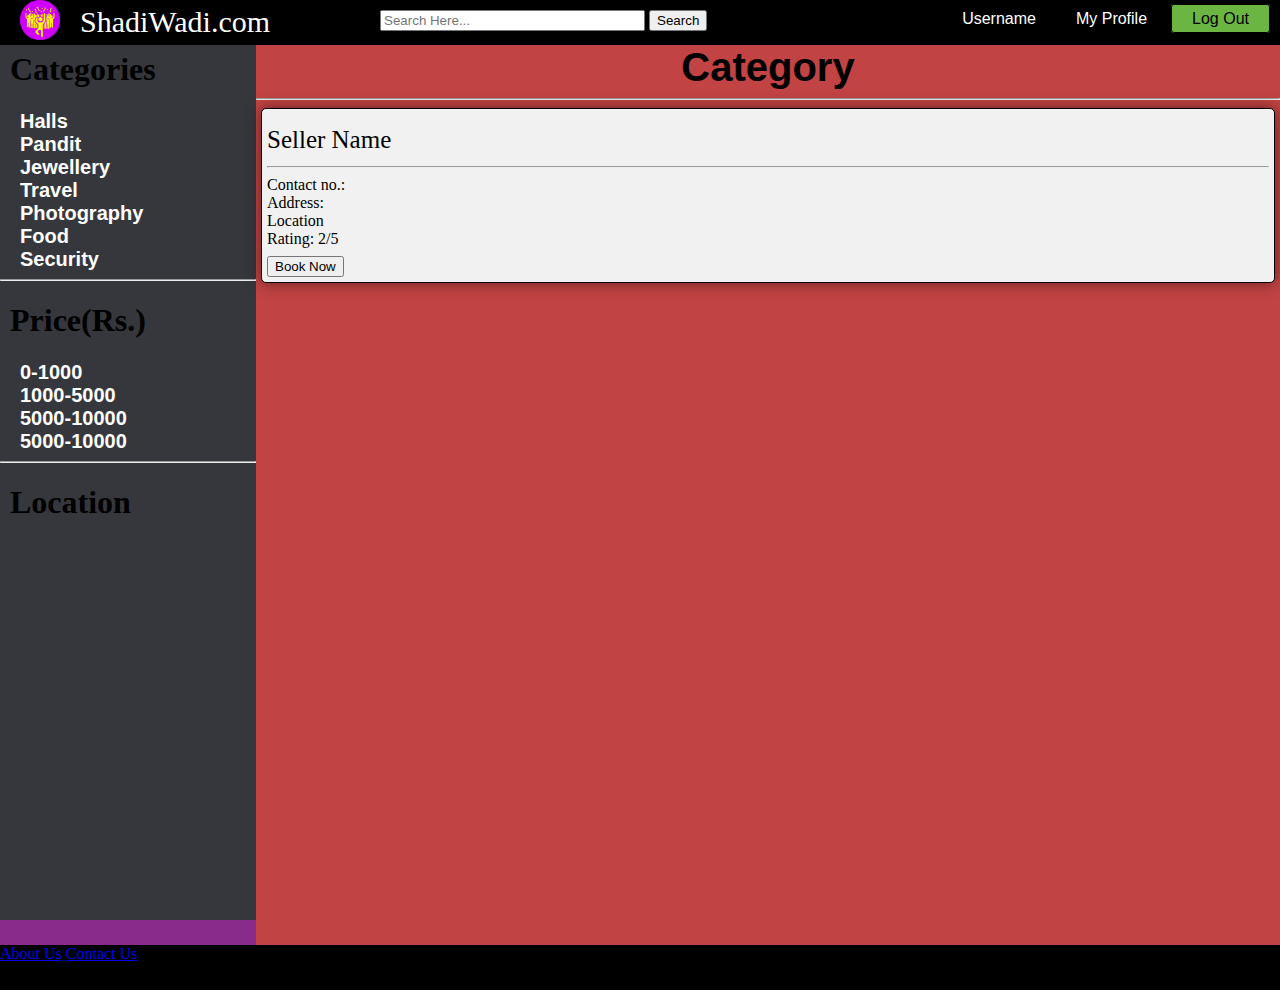
<file: evalution2/resultsPage1.html>
<html>
<head>
	<title>Results</title>
	<link rel="stylesheet" href="resultsPageCSS.css">
</head>
<body>
	<div id="bar1" >
      <div id="leftSideBar1">
        <div id="logo">
          <img src="images/logo1.png" style="margin-left:20px;height:40px; width:40px;">
        </div>
        <h id="logoName">ShadiWadi.com </h>
      </div>
      <div id="rightSideBar1">

        <div id="SearchBar">
          <form action="./results.php" method="get">
          <input type="text" name="Search" size="30" maxlength="255" placeholder="Search Here...">
          <input type="submit" value="Search"/> 
          </form>

        </div>
        <div id="LogButtons">
          <!--<a href="#">test1</a>
          <a href="#">test2</a>-->
          <!--
          <button>Log In</button>
          <button>Sign Up</button>-->
          <a href="" class="LogButtonClass">Log Out</a>
          <!--<a href="" class="LogButtonClass">Sign Up</a>-->
        </div>
        <div id="profile">
          <a href="" id="viewProfile">My Profile</a>
          <a href="" id="user" >Username</a>
        </div>
      </div>
    </div>
<!--
    <div id="bar2">
      <div id="leftSideBar2"></div>
      <div id="rightSideBar2">

        <div id="pageMenu">
          <a href="">Home</a>
          <a href="">Halls</a>
          <a href="">Pandit</a>
          <a href="">Jewellery</a>
          <a href="">Travel</a>
          <a href="">Photography</a>
          <a href="">Food</a>
          <a href="">Security</a>
        </div>
        </div>
      </div>
    </div>-->
    <div id="container">
    	<span>
        <div id="refinePanel">
          <div id="refineByCategory">
            <h1 style="padding-top:10px;padding-left:10px;"> Categories</h1>
            <a href="">Halls</a><br>
            <a href="">Pandit</a><br>
            <a href="">Jewellery</a><br>
            <a href="">Travel</a><br>
            <a href="">Photography</a><br>
            <a href="">Food</a><br>
            <a href="">Security</a>
            <hr>
          </div>
          <div id="refineByPrice">
            <h1 style="padding-top:0px; padding-left:10px ">Price(Rs.)</h1>
            <a href="">0-1000</a><br>
            <a href="">1000-5000</a><br>
            <a href="">5000-10000</a><br>
            <a href="">5000-10000</a>
          </div>
          <hr>
          <div id="refineByLocation">
            <h1 style="padding-top:0px; padding-left:10px ">Location</h1>
            <!-- location dropdown box <input  >-->
          </div>
        </div>
      </span>

    <span>
    	<div id="dispResults">
        <h2 id="currentCategory" style="font-family: Segoe UI,Arial,sans-serif ;">Category</h2>
        <hr>
        <div class="box">
          <div class="pic"></div>
          <p class="sellerName" style="text-weight:bold; font-size:25px;">Seller Name</p>
          <hr style="margin: 0.1px;">
          <p>Contact no.: </p>
          <p>Address: </p>
          <p> Location</p>
          <p>Rating: 2/5</p>
          <input type="button" value="Book Now">
        </div>
    	</div>
    </div>
    </span>
    <div id="footer">
      <a href="AboutUs1.html">About Us</a>
      <a href="ContactUs1.html">Contact Us</a>
    </div>
</body>
</html>
</file>
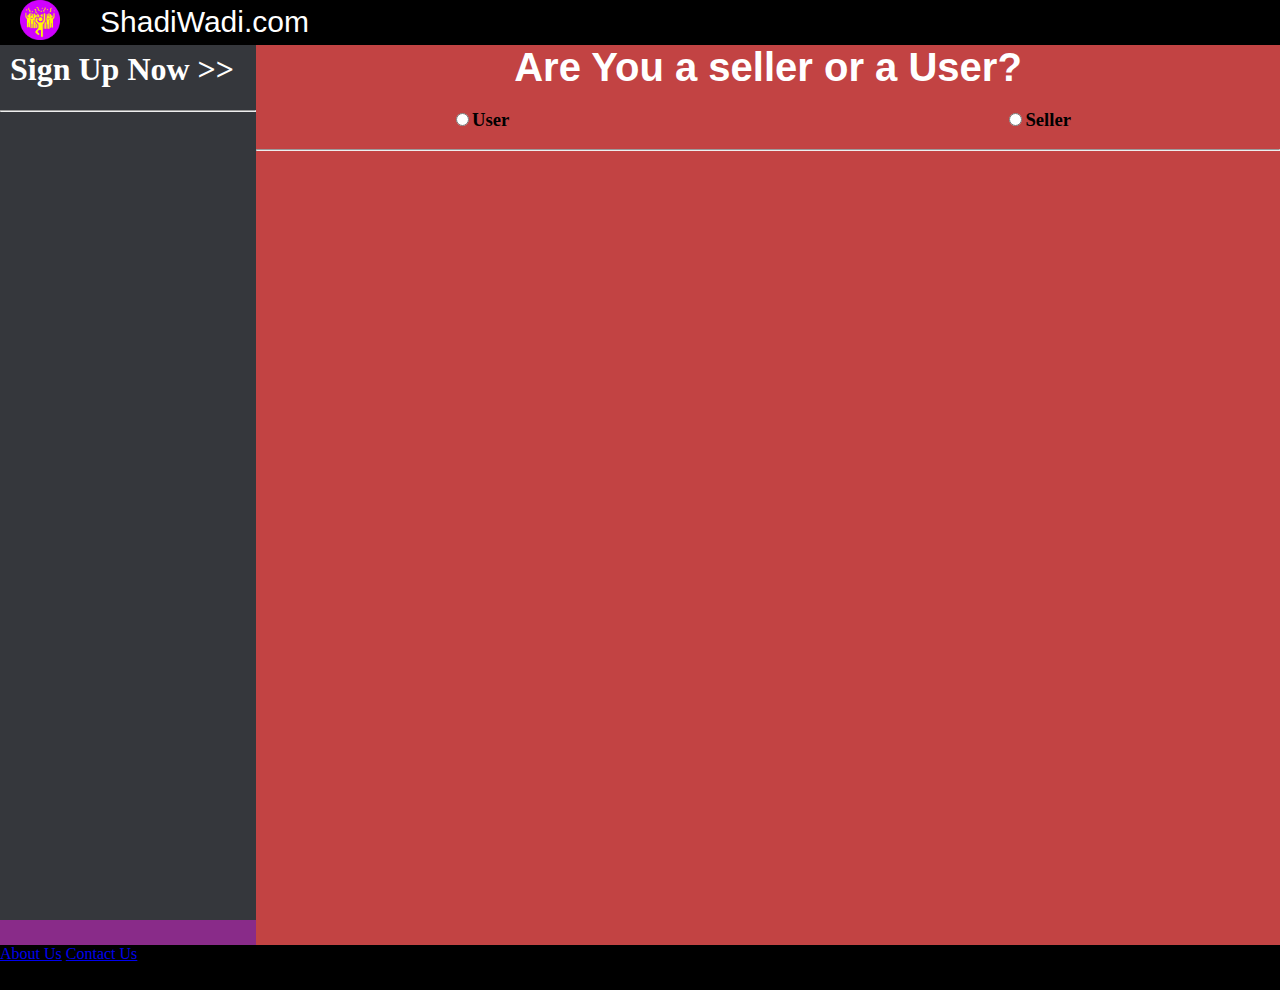
<file: evalution2/signUpPage.html>
<html>
<head>
<link rel="icon" href="images/logo1.png" type="img/jpg/png" >
	<title>Sign Up</title>
	<link rel="stylesheet" href="signUpPageCSS.css">
 <script type="text/javascript" src="FormValidation.js"></script>
        <script type="text/javascript">

function validate(form){
    var email = form.e1.value;
    var password1 = form.p1.value;
    var password2 = form.p2.value;
    var errors = [];
    
    if (!checkEmail(email)) {
        errors[errors.length] = "You must enter a valid email address.";
    }

    if (!checkLength(password1)) {
        errors[errors.length] = "You must enter a password.";
    }
    else if (compareValues(password1, password2) !== 0) {
        errors[errors.length] = "Passwords don't match.";
    }

    if (errors.length > 0) {
        reportErrors(errors);
        return false;
    }

    return true;
}
function userValidate(form){
    var email = form.ue1.value;
    var password1 = form.up1.value;
    var password2 = form.up2.value;
    var errors = [];
    
    if (!checkEmail(email)) {
        errors[errors.length] = "You must enter a valid email address.";
    }

    if (!checkLength(password1)) {
        errors[errors.length] = "You must enter a password.";
    }
    else if (compareValues(password1, password2) !== 0) {
        errors[errors.length] = "Passwords don't match.";
    }

    if (errors.length > 0) {
        reportErrors(errors);
        return false;
    }

    return true;
}

function reportErrors(errors){
    var msg = "There were some problems...\n";
    var numError;
    for (var i = 0; i<errors.length; i++) {
        numError = i + 1;
        msg += "\n" + numError + ". " + errors[i];
    }
    alert(msg);
}
</script>
</head>
<body>
	<div id="bar1" >
      <div id="leftSideBar1">
        <div id="logo">
          <img src="images/logo1.png" style="margin-left:20px;height:40px; width:40px;">
        </div>
        <a id="logoName" href="index.html">ShadiWadi.com </a>
      </div>
      <!--<div id="rightSideBar1">

        <div id="SearchBar">
          <form action="./results.php" method="get">
          <input type="text" name="Search" size="30" maxlength="255" placeholder="Search Here...">
          <input type="submit" value="Search"/> 
          </form>

        </div>
        <div id="LogButtons">
          <a href="" class="LogButtonClass">Log Out</a>
        </div>
        <div id="profile">
          <a href="" id="viewProfile">My Profile</a>
          <a href="" id="user" >Username</a>
        </div>
      </div>-->
    </div>
<!--
    <div id="bar2">
      <div id="leftSideBar2"></div>
      <div id="rightSideBar2">

        <div id="pageMenu">
          <a href="">Home</a>
          <a href="">Halls</a>
          <a href="">Pandit</a>
          <a href="">Jewellery</a>
          <a href="">Travel</a>
          <a href="">Photography</a>
          <a href="">Food</a>
          <a href="">Security</a>
        </div>
        </div>
      </div>
    </div>-->
    <script type="text/javascript">
    function showhideFormChoice(showform1) {
      if(showform1=="User")
        {
         document.getElementById("formBoxSeller").style.display = 'none';
         document.getElementById("formBoxUser").style.display = 'block';
       }

      if(showform1=="Seller"){
         document.getElementById("formBoxUser").style.display = 'none';
         document.getElementById("formBoxSeller").style.display = 'block';
      }

    }
</script>
    <div id="container">
    	<span>
        <div id="refinePanel">
          <div id="refineByCategory">
            <h1 style="padding-top:10px;padding-left:10px;color:white;"> Sign Up Now >></h1>
            <!--<form>
              <h3><input type="radio" id="showform" value="Halls" name="showform" onchange="showhideForm(this.value);"/>Halls</h3><br>
              <h3><input type="radio" id="showform" value="Pandit" name="showform" onchange="showhideForm(this.value);"/>Pandit</h3><br>
              <h3><input type="radio" id="showform" value="Jewellery" name="showform" onchange="showhideForm(this.value);"/>Jewellery</h3><br>
              <h3><input type="radio" id="showform" value="Travel" name="showform" onchange="showhideForm(this.value);"/>Travel</h3><br>
              <h3><input type="radio" id="showform" value="Photography" name="showform" onchange="showhideForm(this.value);"/>Photography</h3><br>
              <h3><input type="radio" id="showform" value="Food" name="showform" onchange="showhideForm(this.value);"/>Food</h3><br>
              <h3><input type="radio" id="showform" value="Security" name="showform" onchange="showhideForm(this.value);"/>Security</h3><br>

            </form>-->
            <!--
            <a href="formHalls.html">Halls</a><br>
            <a href="formPandit.html">Pandit</a><br>
            <a href="formJewellery.html">Jewellery</a><br>
            <a href="formTravel.html">Travel</a><br>
            <a href="formPhotography.html">Photography</a><br>
            <a href="formFood.html">Food</a><br>
            <a href="formSecurity.html">Security</a>-->
            <hr>
          </div>
        </div>
      </span>

    <span>
    	<div id="dispResults">
        <!--<h2 id="currentCategory" style="font-family: Segoe UI,Arial,sans-serif ;">Category</h2>-->
        <h2 id="currentCategory" style="font-family: Segoe UI,Arial,sans-serif ;color:white;">Are You a seller or a User?</h2>
        <form id="choiceBox">
              <h3><input type="radio" id="showform1" value="User" name="showform1" onchange="showhideFormChoice(this.value);" style="margin-left:200px;" />User<input type="radio" id="showform1" value="Seller" name="showform1" onchange="showhideFormChoice(this.value);" style="margin-left:500px;"/>Seller</h3>
              
        </form>
        <hr>
        <div class="sellerForm">
          <!--<div class="pic"></div>
          <p class="sellerName" style="text-weight:bold; font-size:25px;">Seller Name</p>
          <hr style="margin: 0.1px;">
          <input type="button" value="Add Another Buissness">-->

          <div class="box" id="formBoxSeller" style="display:none">
            <h2>Seller Sign Up Form</h2>
          <!--
          <form id="mainForm" method="post" onsubmit="return validate(this);">
            Company Name:
            <input type="text" name="cName" required>
            <br>
            E-Mail id:*
            <input type="email" name="e1" required><br>
            Enter Password:*
            <input type="password" name="p1" required><br>
            Repeat Password:*
            <input type="password" name="p2" required><br>

            Enter Alternate Email-id:
            <input type="email" name="emailSecondary">
            <hr>
            Enter Phone no.:*
            <input type="number" name="phNumber1" maxlengtth="10"  required><br>
            Enter Alternate Phone no.:
            <input type="number" name="phNumber2" maxlengtth="10">
            <hr>
            Enter Location:*
            <input type="text" placeholder="select city" required><br>
            Enter your Address:*
            <input type="text" name="Locality" placeholder="Locality"  required>
            <input type="text"  name="Society" placeholder="Street/Society Name" required>
            <input type="text"  name="Landmark" placeholder="Landmark" >
            <input type="text"  name="officeNo" placeholder="Office no."  required>
            <hr>
            Choose the Best-fit Type you all in:*
            <br><br><br><br><br><br>
            <div id="type">
            <div id="typeHalls" style="display:none">
             <select name="rbHalls" required >
              <option value="type1">large marriage hall</option>
              <option value="type2">medium marriage hall</option>
              <option value="type3">small marriage hall</option>
              <option value="type4">for Staying purpose</option>
              <option value="type5">other</option>
            </select>
            <div> Enter Capacity: <input type="number"  name="capacity" placeholder="Hall Capacity"  required></div>
            </div>

            <div id="typePandit" style="display:none">
             <select name="rbPandit" required >
              <option value="type1">Hindu</option>
              <option value="type2">Muslim</option>
              <option value="type3">Christian</option>
              <option value="type4">Sikh</option>
              <option value="type5">other</option>
            </select>
            </div>
            
            <div id="typeJewellery" style="display:none">
             <select name="rbJewellery" required >
              <option value="type1">real</option>
              <option value="type2">fake</option>
              <option value="type3">rent</option>
              <option value="type4">paltinum</option>
              <option value="type5">other</option>
            </select>
            </div>
            
            <div id="typeTravel" style="display:none">
             <select name="rbTravel" required >
              <option value="type1">Luxury Cars</option>
              <option value="type2">ghodhi</option>
              <option value="type3">Private Taxi</option>
              <option value="type4">Bus</option>
              <option value="type4">Loaders</option>
              <option value="type5">other</option>
            </select>
            </div>
            
             <div id="typePhotography" style="display:none">
             <select name="rbPhotography" required >
              <option value="type1">Photography</option>
              <option value="type2">Videography</option>
              <option value="type5">other</option>
            </select>
            </div>
            
            <div id="typeFood" style="display:none">
             <select name="rbFood" required >
              <option value="type1">Veg</option>
              <option value="type2">Veg+Non Veg</option>
              <option value="type3">Fast Food</option>
              <option value="type4">drinks</option>
              <option value="type5">other</option>
            </select>
            </div>
            
            <div id="typeSecurity" style="display:none">
             <select name="rbSecurity" required >
              <option value="type1">full time</option>
              <option value="type2">armed</option>
              <option value="type3">unarmed</option>
              <option value="type4">on the Go</option>
              <option value="type5">other</option>
            </select>
            </div>
            </div>
            <br><br><br><br><br><br>
            
            Give us some infomation about your Buisness(it will be displayed in your info):*<br>
            <textarea ROWS="5" COLS="100" Placeholder="Enter your details here" style="margin-top:10px;"  required></textarea><br>
            Enter your Price:*<input type="number" name="LowerPR" placeholder="Lower Price Range">   <input type="number" name="HigherPR" placeholder="Higher Price Range">
            <hr>
            Add some Pics: <input type="file" name="pic" accept="image/*">
            <hr>
            Click Here When Ready:
            <input type="submit" value="Submit" required><br>
            Click Here to Reset form:
            <input type="button" value="Reset" onclick="document.getElementById('mainForm').reset();">
            
            
          </form>-->
            <form id="mainForm" action="update.jsp" method="post" onsubmit="return validate(this);">
            User Name:*
            <input type="text" name="Name" required>
            <br>
            E-Mail id:*
            <input type="email" name="e1" required><br>
            Enter Password:*
            <input type="password" name="p1" required><br>
            Repeat Password:*
            <input type="password" name="p2" required><br>

            Enter Alternate Email-id:
            <input type="email" name="emailSecondary">
            <hr>
            Enter Phone no.:*
            <input type="number" name="phNumber1" maxlength="10" min="1111111111" max="9999999999" required><br>
            Enter Alternate Phone no.:
            <input type="number" name="phNumber2" maxlength="10">
            <hr>
            Enter Location:*
            <input type="text" placeholder="select city" name="location" required><br>
            Enter your Address:*
            <input type="text" name="Locality" placeholder="Locality"  required>
            <input type="text"  name="Society" placeholder="Street/Society Name" required>
            <input type="text"  name="Landmark" placeholder="Landmark" >
            <input type="text"  name="officeNo" placeholder="Office no."  required>
            <hr>
            
            Add Your Pic: <input type="file" name="pic" accept="image/*">
			Type:*
			<select name="ty1" required >
                        <option value="halls">halls
                        </option>
                        <option value="Food">food
                        </option>
                       
                        <option value="Photography">Photography
                        </option>
                        
                        <option value="Pandit">Pandit
                        
                        <option value="Jewellery">Jewellery
                        </option>
                        
                        <option value="Travel">Travel
                        </option>
                        
                        <option value="Security">Security
                        </option>

                    </select>
            <hr>
            Click Here When Ready:
            <input type="submit" value="Submit" required><br>
            Click Here to Reset form:
            <input type="button" value="Reset" onclick="document.getElementById('mainFormUser').reset();">
          </form>
          </div>

          <div class="box" id="formBoxUser" style="display:none">
            <h2>User Sign Up Form</h2>
          <form id="mainFormUser" method="post" action="update_user.jsp" onsubmit="return userValidate(this);">
            User Name:
            <input type="text" name="uName" required>
            <br>
            E-Mail id:*
            <input type="email" name="ue1" required><br>
            Enter Password:*
            <input type="password" name="up1" required><br>
            Repeat Password:*
            <input type="password" name="up2" required><br>
            <hr>
            Enter Phone no.:
            <input type="number" name="phNumberUser" maxlengtth="10" min="1111111111" max="9999999999"required><br>
            <hr>
            Enter Location:*
            <input type="text" placeholder="select city" name="location" required><br>
            Enter your Address:*
            <input type="text" name="UserLocality" placeholder="Locality"  required>
            <input type="text"  name="UserSociety" placeholder="Street/Society Name" required>
            <input type="text"  name="UserLandmark" placeholder="Landmark" >
            <input type="text"  name="UserHouseNo" placeholder="House no."  required>
            <hr>
            
            Add Your Pic: <input type="file" name="pic" accept="image/*">
            <hr>
            Click Here When Ready:
            <input type="submit" value="Submit" required><br>
            Click Here to Reset form:
            <input type="button" value="Reset" onclick="document.getElementById('mainFormUser').reset();">
          </form>
          </div>
        </div>
    	</div>
    </div>
    </span>
    <div id="footer">
      <a href="AboutUs1.html">About Us</a>
      <a href="ContactUs1.html">Contact Us</a>
    </div>
</body>
</html>
</file>
<file: evalution2/indexCSS.css>
.container {
  max-width: 960px;
  margin: 50 auto;
}
body
{
  margin: 0;
  padding: 0;
  //background-color: #c24343;
  //background-color: #c24343;
  background-color: #892B89;
  //text-shadow: 2px 2px 4px purple;
  //background-image: url("images/index/bkgrnd.jpg");
}
/*#menu
{
  position:fixed;
  top: 0;
  left: 0;
  height: 40px;
  z-index: 70;
  width: 100%;
  padding: 0;
  margin: 0;
}
ul,menu{
  display:block;
  -webkit-margin-before: 1em;
  -webkit-margin-after:1em;
  -webkit
}*/
#bar1
{
  z-index: 10;
  float: top;
  //display: inline-block;
  overflow: hidden;
  position: fixed;
  height: 45px;
  width: 100%;
  //min-width: 1500px;
  //background-color: #35373c;
  background-color: #000;
  margin-top: -80px;
  margin-left: auto;
  margin-right: auto;


}
#bar2 
{
  z-index: 8;
  //overflow: auto;
  overflow: hidden;
  float: top;
  //display: inline-block;
  position: fixed;
  height: 35px;
  width: 100%;
  //min-width: 1500px;
  background-color: #35373c;
  margin-top: -35px;
  margin-left: auto;
  margin-right: auto;


}
#searchBar
{
  margin: 10px 20px 5px 10px;
  float: left;
}
#logo{
  float: left;
  margin-right: 20px;
}
#logoName
{
  float: left;
  color: white;
  font-size: 30px;
  margin-right: 100px;
  margin-top: 5px;
}
#LogButtons
{//display: inline-block;
  //position: fixed;
  float: right;
  margin: 10px 10px 10px 4px ;
}
#LogButtons a:hover{
  color: #f3faef;
}

#LogButtons a{
  font-family: "Segoe UI",Arial,sans-serif !important;
  color: black;
}
.LogButtonClass
{
  text-decoration: none;
  border-radius: 3px;
  border: 1px solid ;
  background-color: #6bb642;
  padding: 5px 5px 5px 5px ;
}
#bar1 a{
  //color: white;
text-decoration: none;
font-family: "Segoe UI",Arial,sans-serif !important;
padding-left: 20px;
padding-right: 20px;
}
#user
{
  float: right;
  margin: 10px auto;
  //color: white;
}
#viewProfile
{
  float: right;
  margin: 10px auto;
}

a{
color: white;
text-decoration: none;
padding-left: 20px;
padding-right: 20px;
//text-align: center;
font-family: "Segoe UI",Arial,sans-serif !important;
}
#pageMenu
{
  float: left;
  text-decoration: none;
  text-transform: uppercase;
  //text-align: center;
  font-weight: bold;
  font-size: 20px;
  margin: 5px 0px 00px 4px auto;
  //word-spacing: 20px;
}
/* ============================================================
  SECTIONS
============================================================ */
section.module:last-child {
  margin-bottom: 0;
}
section.module h2 {
  margin-bottom: 40px;
  font-family: "Roboto Slab", serif;
  font-size: 30px;
}
section.module p {
  margin-bottom: 40px;
  font-size: 16px;
  font-weight: 300;
}
section.module p:last-child {
  margin-bottom: 0;
}
section.module.content {
  padding: 10px 0;
}
section.module.parallax {
  height: 700px;
  background-position: 50% 50%;
  background-repeat: no-repeat;
  background-attachment: fixed;
  background-size: cover;
}
section.module.parallax h1 {
  color: white;
  font-size: 20px;
  line-height: 500px;
  font-weight: 400;
  text-align: center;
  text-transform: uppercase;
  //text-shadow: 0 0 15px rgba(0, 0, 0, 0.5);
  text-shadow: 0 0 15px rgba(153, 51, 153,0.8);
  //text-shadow: 0 0 10px purple;
}
section.module.parallax p {
  padding-left: 100px;
  padding-right: 100px;
  color: white;
  font-size: 30px;
 // line-height: 0px;
  font-weight: 400;
  text-align: center;
  //text-transform: uppercase;
  //text-shadow: 0 0 12px rgba(0, 0, 0, 0.5);
  text-shadow: 0 0 12px rgba(153, 51, 153,0.5);
  //text-shadow: 2px 2px 7px purple;
}
section.module.parallax-0 {
  background-image: url("images/index/homeScreen.jpg");
}
section.module.parallax-1 {
  background-image: url("images/index/hall.jpg");
}
section.module.parallax-2 {
  background-image: url("images/index/pandit.jpg");
}
section.module.parallax-3 {
  background-image: url("images/index/bangle.jpg");
}
section.module.parallax-4 {
  background-image: url("images/index/car.jpg");
}
section.module.parallax-5 {
  background-image: url("images/index/camera.jpg");
}
section.module.parallax-6 {
  background-image: url("images/index/food.jpg");
  }
  section.module.parallax-7 {
  background-image: url("images/index/security1.jpg");
  }
  section.module.parallax h1 {
    font-size: 96px;
  }
}
@media all and (min-width: 960px) {
  section.module.parallax h1 {
    font-size: 60px;
  }
}
#footer
{
  z-index: 10;
  float: bottom;
  //display: inline-block;
  overflow: hidden;
  //position: fixed;
  height: 45px;
  width: 100%;
  //min-width: 1500px;
  //background-color: #35373c;
  background-color: #000;
  margin-top: 80px;
  margin-left: auto;
  margin-right: auto;
}
</file>
<file: evalution2/aboutUsCSS.css>
body
{
  margin: 0;
  padding: 0;
  background-color: #892B89;
}
#bar1
{
  //z-index: 10;
  float: top;
  //display: inline-block;
  overflow: hidden;
  position: fixed;
  height: 45px;
  width: 100%;
  //min-width: 1500px;
  //background-color: #35373c;
  background-color: #000;
 // margin-top: -80px;
 margin-top:0px;
  margin-left: auto;
  margin-right: auto;


}
/*#bar2 
{
  z-index: 8;
  //overflow: auto;
  overflow: hidden;
  float: top;
  //display: inline-block;
  position: fixed;
  height: 35px;
  width: 100%;
  //min-width: 1500px;
  background-color: #35373c;
  margin-top: 45px;
  //margin-top: -35px;
  margin-left: auto;
  margin-right: auto;


}*/
#searchBar
{
  margin: 10px 20px 5px 10px;
  float: left;
}
#logo{
  float: left;
  margin-right: 20px;
}
#logoName
{
  float: left;
  color: white;
  font-size: 30px;
  margin-right: 100px;
  margin-top: 5px;
}
#LogButtons
{//display: inline-block;
  //position: fixed;
  float: right;
  margin: 10px 10px 10px 4px ;
}
#LogButtons a:hover{
  color: #f3faef;
}
#bar1 a{
  color: white;
text-decoration: none;
font-family: "Segoe UI",Arial,sans-serif !important;
padding-left: 20px;
padding-right: 20px;
}
#LogButtons a{
  font-family: "Segoe UI",Arial,sans-serif !important;
  color: black;
}
#viewProfile{
  color: white;
text-decoration: none;
}

.LogButtonClass
{
  text-decoration: none;
  border-radius: 3px;
  border: 1px solid ;
  background-color: #6bb642;
  padding: 5px 5px 5px 5px ;
  //width: 50px;
}
#user
{
  float: right;
  margin: 10px auto;
  //color: white;
}
#viewProfile
{
  float: right;
  margin: 10px auto;
}
.developer
{
  //min-height: 600px;
  //z-index: 5;
  overflow: auto;
  max-height: 300px;
  box-shadow: 2px 2px 2px rgba(0,0,0,1.5);
  border-radius: 5px;
  border: 1px solid #c24343;
  background-color: #35373c;
  float: left;
  height: 100%;
  width: 23%;
  padding: 5px 5px 5px 5px;
  margin: 5px 5px 5px 5px;
}
#DevelopersPage
{
  color: #f3faef;

  height: 100%;
  width: 100%;
  background-image: url("images/AboutUs/bkgrnd (3).jpg") ;
  background-repeat: no-repeat;
  background-position: fixed;
  background-size: cover;
  padding: 20px 10px 10px 10px;
  text-align: center;
  font-family: "Segoe UI",Arial,sans-serif !important;
}
#footer
{
  z-index: 10;
  float: bottom;
  //display: inline-block;
  overflow: hidden;
  //position: fixed;
  height: 45px;
  width: 100%;
  //min-width: 1500px;
  //background-color: #35373c;
  background-color: #000;
  margin-top: 80px;
  margin-left: auto;
  margin-right: auto;
}
</file>
<file: evalution2/contactUsCSS.css>
body
{
  margin: 0;
  padding: 0;
background: url("images/ContactUs/bkgrnd (3).jpg") no-repeat center fixed;

  background-size: cover;
  position:relative;
  background-color: #892B89;
  //font-family: 'Open Sans', sans-serif;

}
#bar1
{
  //z-index: 10;
  float: top;
  //display: inline-block;
  overflow: hidden;
  position: fixed;
  height: 45px;
  width: 100%;
  //min-width: 1500px;
  //background-color: #35373c;
  background-color: #000;
 // margin-top: -80px;
 //margin-top:-60px;
  margin-left: auto;
  margin-right: auto;


}
/*#bar2 
{
  z-index: 8;
  //overflow: auto;
  overflow: hidden;
  float: top;
  //display: inline-block;
  position: fixed;
  height: 35px;
  width: 100%;
  //min-width: 1500px;
  background-color: #35373c;
  margin-top: 45px;
  //margin-top: -35px;
  margin-left: auto;
  margin-right: auto;


}*/
textarea
{
  border-radius: 5px;
  margin-left: 35px;
}
#searchBar
{
  margin: 10px 20px 5px 10px;
  float: left;
}
#logo{
  float: left;
  margin-right: 20px;
}
#logoName
{
  float: left;
  color: white;
  font-size: 30px;
  margin-right: 100px;
  margin-top: 5px;
}
#bar1 a{
  color: white;
text-decoration: none;
font-family: "Segoe UI",Arial,sans-serif !important;
padding-left: 20px;
padding-right: 20px;
}
#formLeft
{
  width: 30%;
}
#formRight{
  width: 30%;
}
#form {
  //background-image: url("images/login/8TGa5beTa.png");
  //width: 410px;
  height: 40%;
  width: 40%;
  max-width: 500px;
  margin-top: 80px;
  margin-left: 400px;
  position: fixed;
  vertical-align: center;
  padding: 20px 20px 20px 20px; 
  //padding: center;
  //padding: 100px 100px 100px 100px;
  background-color: rgba(250,150,50,0.4);
  border-radius: 6px;
    box-shadow: 0px 0px 5px 0px rgba(0, 0, 0, 0.2),
          inset 0px 1px 0px 0px rgba(250, 250, 250, 0.5);
    border: 1px solid rgba(0, 0, 0, 0.3);
}
#form input:not([type=submit]) {
  padding: 5px;
  margin-right: 10px;
  border: 1px solid rgba(0, 0, 0, 0.3);
  border-radius: 4px;
  box-shadow: inset 0px 1px 3px 0px rgba(0, 0, 0, 0.1),
        0px 1px 0px 0px rgba(250, 250, 250, 0.5) ;
}
#form input[type=submit] {
  border: 1px solid rgba(0, 0, 0, 0.3);
  color: #fff;
  padding: 5px 15px;
  margin-right: 0;
  margin-top: 15px;
  border-radius: 4px;
  text-shadow: 1px 1px 0px rgba(0, 0, 0, 0.3);


  background: #64c8ef; /* Old browsers */
  background: -moz-linear-gradient(top,  #64c8ef 0%, #00a2e2 100%); /* FF3.6+ */
  background: -webkit-gradient(linear, left top, left bottom, color-stop(0%,#64c8ef), color-stop(100%,#00a2e2)); /* Chrome,Safari4+ */
  background: -webkit-linear-gradient(top,  #64c8ef 0%,#00a2e2 100%); /* Chrome10+,Safari5.1+ */
  background: -o-linear-gradient(top,  #64c8ef 0%,#00a2e2 100%); /* Opera 11.10+ */
  background: -ms-linear-gradient(top,  #64c8ef 0%,#00a2e2 100%); /* IE10+ */
  background: linear-gradient(to bottom,  #64c8ef 0%,#00a2e2 100%); /* W3C */
  filter: progid:DXImageTransform.Microsoft.gradient( startColorstr='#64c8ef', endColorstr='#00a2e2',GradientType=0 ); /* IE6-9 */

}
</file>
<file: evalution2/formHomeCSS.css>
body
{
  margin: 0;
  padding: 0;
  background-color: #892B89;
}
h3
{
  margin: 0px;
  padding: 0px;
  color: white;
  font-family: "Segoe UI",Arial,sans-serif !important;
}
#tSession h5
{
color:red;
}
#bar1
{
  //z-index: 10;
  float: top;
  //display: inline-block;
  overflow: hidden;
  position: fixed;
  height: 45px;
  width: 100%;
  //min-width: 1500px;
  //background-color: #35373c;
  background-color: #000;
 // margin-top: -80px;
 margin-top:0px;
  margin-left: auto;
  margin-right: auto;


}
/*#bar2 
{
  z-index: 8;
  //overflow: auto;
  overflow: hidden;
  float: top;
  //display: inline-block;
  position: fixed;
  height: 35px;
  width: 100%;
  //min-width: 1500px;
  background-color: #35373c;
  margin-top: 45px;
  //margin-top: -35px;
  margin-left: auto;
  margin-right: auto;


}*/
#searchBar
{
  margin: 10px 20px 5px 10px;
  float: left;
}
#logo{
  float: left;
  margin-right: 20px;
}
#logoName
{
  float: left;
  color: white;
  font-size: 30px;
  margin-right: 100px;
  margin-top: 5px;
}
#LogButtons
{//display: inline-block;
  //position: fixed;
  float: right;
  margin: 10px 10px 10px 4px ;
}
#LogButtons a:hover{
  color: #f3faef;
}
#bar1 a{
  color: white;
text-decoration: none;
font-family: "Segoe UI",Arial,sans-serif !important;
padding-left: 20px;
padding-right: 20px;
}
#LogButtons a{
  font-family: "Segoe UI",Arial,sans-serif !important;
  color: black;
}
#viewProfile{
  color: white;
text-decoration: none;
}

.LogButtonClass
{
  text-decoration: none;
  border-radius: 3px;
  border: 1px solid ;
  background-color: #6bb642;
  padding: 5px 5px 5px 5px ;
  //width: 50px;
}
#user
{
  float: right;
  margin: 10px auto;
  //color: white;
}
#viewProfile
{
  float: right;
  margin: 10px auto;
}
/*a{
color: white;
text-decoration: none;
padding-left: 20px;
padding-right: 20px;
//text-align: center;
font-family: "Segoe UI",Arial,sans-serif !important;
}8/
/*#pageMenu
{
  float: left;
  text-decoration: none;
  text-transform: uppercase;
  //text-align: center;
  font-weight: bold;
  font-size: 20px;
  margin: 5px 0px 00px 4px auto;
  //word-spacing: 20px;
}*/
#container
{
  padding-top: 20px;
  //position: relative;
  background-color: yellow;
}
#refinePanel
{
  float: left;
  width: 20%;
  height: 100%;
  background-color: #35373c;
}
#refinePanel a{
  color:white;
  text-decoration: none;
  padding: 10px 20px 0px 20px;
  font-size: 20px;
  font-family: "Segoe UI",Arial,sans-serif !important;
  font-weight: bold;
}
#refinePanel a:hover {
  color:blue;
  //text-decoration: none;
  //padding: 10px 20px 0px 20px;
  font-size: 25px;
  //font-family: "Segoe UI",Arial,sans-serif !important;
  //font-weight: bold;
}
#refinePanel hr
{
  margin-bottom: 0.5em;
}

#dispResults
{
  margin-top: 25px;
  float: left;
  width: 80%;
  height: 100%;
  //margin-left: 5px;
  background-color: #c24343;
}
#currentCategory
{
  margin: 0;
  padding: 0;
  //font-family: "Roboto Slab", serif;
  text-align: center;
  font-size: 30px;
}
#footer a{
    color: white;
text-decoration: none;
font-family: "Segoe UI",Arial,sans-serif !important;
padding-left: 20px;
padding-right: 20px;
}
.box
{
  line-height: 2px;
  z-index: 5;
  margin: 5px 5px 5px 5px;
  padding: 5px 5px 5px 5px;
  border: 1px solid;
  background-color: #f1f1f1;
  border-radius: 5px;
  box-shadow: 0 0 15px rgba(0,0,0,0.5);
}
#footer
{
  z-index: 10;
  float: bottom;
  //display: inline-block;
  overflow: hidden;
  //position: fixed;
  height: 45px;
  width: 100%;
  //min-width: 1500px;
  //background-color: #35373c;
  background-color: #000;
  margin-top: 80px;
  margin-left: auto;
  margin-right: auto;
}
</file>
<file: evalution2/profilePage.css>
#ProfilePage
{
   
  
    width: 410px;
	margin: 50px auto;
	padding: 25px;
	background-color: rgba(250,250,250,0.5);
	border-radius: 5px;
    box-shadow: 0px 0px 5px 0px rgba(0, 0, 0, 0.2), 
    			inset 0px 1px 0px 0px rgba(250, 250, 250, 0.5);
    			
    border: 1px solid rgba(0, 0, 0, 0.3);


}

#LeftCol
{
   padding: 5px;
	

    float: left;
    width: 200px;
    text-align: center;
    margin-right: 100px;
}
#Photo
{  
    border: 1px solid rgba(0, 0, 0, 0.3);
	 border-radius: 3px;
	   box-shadow:  0px 5px 8px 0px rgba(0, 0, 0, 0.1), 
				0px 1px 0px 0px rgba(250, 150, 150, 0.5) ;
				
    width: 200px;
    height: 200px;
    float: left;

}

#PhotoOptions
{
 padding: 5px;
    text-align: center;
    width: 200px;

}

#Info
{
    width: 400px;
    text-align: center;
    float: right;

}

#Info strong
{font-family: "Times New Roman", Times, serif;
font-weight: bold;
font-size: 15px;

    text-align: right;
    display: inline-block;
    width: 50px;

}

#Info span

{
font-family:"Courier New", Courier, monospace;
border: 1px solid rgba(0, 0, 0, 0.3);
border-radius: 3px;
    box-shadow: 0px 0px 2px 0px rgba(0, 0, 0, 0.2), 
    			inset 0px 1px 0px 0px rgba(250, 250, 250, 0.5);
  text-align: center;
    display: inline-block;
    width: 250px;
    }
#edit input[type=submit] {
	border: 1px solid rgba(0, 0, 0, 0.3);
	background: #64c8ef; /* Old browsers */
	background: -moz-linear-gradient(top,  #64c8ef 0%, #00a2e2 100%); /* FF3.6+ */
	background: -webkit-gradient(linear, left top, left bottom, color-stop(0%,#64c8ef), color-stop(100%,#00a2e2)); /* Chrome,Safari4+ */
	background: -webkit-linear-gradient(top,  #64c8ef 0%,#00a2e2 100%); /* Chrome10+,Safari5.1+ */
	background: -o-linear-gradient(top,  #64c8ef 0%,#00a2e2 100%); /* Opera 11.10+ */
	background: -ms-linear-gradient(top,  #64c8ef 0%,#00a2e2 100%); /* IE10+ */
	background: linear-gradient(to bottom,  #64c8ef 0%,#00a2e2 100%); /* W3C */
	filter: progid:DXImageTransform.Microsoft.gradient( startColorstr='#64c8ef', endColorstr='#00a2e2',GradientType=0 ); /* IE6-9 */
	color: #fff;
	padding: 5px 15px;
	margin-right: 0;
	margin-top: 15px;
	border-radius: 3px;
	text-shadow: 1px 1px 0px rgba(0, 0, 0, 0.3);
	}


#edit input[type=submit]:hover {
 border: 1px solid rgba(0, 0, 0, 0.3);
	background: #6448ff; /* Old browsers */
	background: -moz-linear-gradient(top,  #6448ff 0%, #00a2e2 100%); /* FF3.6+ */
	background: -webkit-gradient(linear, left top, left bottom, color-stop(0%,#6448ff), color-stop(100%,#00a2e2)); /* Chrome,Safari4+ */
	background: -webkit-linear-gradient(top,  #6448ff 0%,#00a2e2 100%); /* Chrome10+,Safari5.1+ */
	background: -o-linear-gradient(top,  #6448ff 0%,#00a2e2 100%); /* Opera 11.10+ */
	background: -ms-linear-gradient(top,  #6448ff 0%,#00a2e2 100%); /* IE10+ */
	background: linear-gradient(to bottom,  #6448ff 0%,#00a2e2 100%); /* W3C */
	filter: progid:DXImageTransform.Microsoft.gradient( startColorstr='#6448ff', endColorstr='#00a2e2',GradientType=0 ); /* IE6-9 */
	color: #eff;
	padding: 5px 15px;
	margin-right: 0;
	margin-top: 15px;
	border-radius: 3px;
	text-shadow: inset 5px 3px 8px rgba(0, 0, 0, 0.3);
}
</file>
<file: evalution2/resultsPageCSS.css>
body
{
  margin: 0;
  padding: 0;
  background-color: #892B89;
}
#bar1
{
  //z-index: 10;
  float: top;
  //display: inline-block;
  overflow: hidden;
  position: fixed;
  height: 45px;
  width: 100%;
  //min-width: 1500px;
  //background-color: #35373c;
  background-color: #000;
 // margin-top: -80px;
 margin-top:0px;
  margin-left: auto;
  margin-right: auto;


}
/*#bar2 
{
  z-index: 8;
  //overflow: auto;
  overflow: hidden;
  float: top;
  //display: inline-block;
  position: fixed;
  height: 35px;
  width: 100%;
  //min-width: 1500px;
  background-color: #35373c;
  margin-top: 45px;
  //margin-top: -35px;
  margin-left: auto;
  margin-right: auto;


}*/
#searchBar
{
  margin: 10px 20px 5px 10px;
  float: left;
}
#logo{
  float: left;
  margin-right: 20px;
}
#logoName
{
  float: left;
  color: white;
  font-size: 30px;
  margin-right: 100px;
  margin-top: 5px;
}
#LogButtons
{//display: inline-block;
  //position: fixed;
  float: right;
  margin: 10px 10px 10px 4px ;
}
#LogButtons a:hover{
  color: #f3faef;
}
#bar1 a{
  color: white;
text-decoration: none;
font-family: "Segoe UI",Arial,sans-serif !important;
padding-left: 20px;
padding-right: 20px;
}
#LogButtons a{
  font-family: "Segoe UI",Arial,sans-serif !important;
  color: black;
}
#viewProfile{
  color: white;
text-decoration: none;
}

.LogButtonClass
{
  text-decoration: none;
  border-radius: 3px;
  border: 1px solid ;
  background-color: #6bb642;
  padding: 5px 5px 5px 5px ;
  //width: 50px;
}
#user
{
  float: right;
  margin: 10px auto;
  //color: white;
}
#viewProfile
{
  float: right;
  margin: 10px auto;
}
/*a{
color: white;
text-decoration: none;
padding-left: 20px;
padding-right: 20px;
//text-align: center;
font-family: "Segoe UI",Arial,sans-serif !important;
}8/
/*#pageMenu
{
  float: left;
  text-decoration: none;
  text-transform: uppercase;
  //text-align: center;
  font-weight: bold;
  font-size: 20px;
  margin: 5px 0px 00px 4px auto;
  //word-spacing: 20px;
}*/
#container
{
  padding-top: 20px;
  //position: relative;
  background-color: yellow;
}
#refinePanel
{
  float: left;
  width: 20%;
  height: 100%;
  background-color: #35373c;
}
#refinePanel a{
  color:white;
  text-decoration: none;
  padding: 10px 20px 0px 20px;
  font-size: 20px;
  font-family: "Segoe UI",Arial,sans-serif !important;
  font-weight: bold;
}
#refinePanel a:hover {
  color:blue;
  //text-decoration: none;
  //padding: 10px 20px 0px 20px;
  font-size: 25px;
  //font-family: "Segoe UI",Arial,sans-serif !important;
  //font-weight: bold;
}
#refinePanel hr
{
  margin-bottom: 0.5em;
}
#dispResults
{
  margin-top: 25px;
  float: left;
  width: 80%;
  height: 100%;
  //margin-left: 5px;
  background-color: #c24343;
}
#currentCategory
{
  margin: 0;
  padding: 0;
  //font-family: "Roboto Slab", serif;
  text-align: center;
  font-size: 40px;
  font-family: Segoe UI,Arial,sans-serif ;
}
#new_hr
{
margin: 0.1px;

}
.sellerName{
 text-weight: bold;
 font-size:25px;

}


.box
{
  line-height: 2px;
  z-index: 5;
  margin: 5px 5px 5px 5px;
  padding: 5px 5px 5px 5px;
  border: 1px solid;
  background-color: #f1f1f1;
  border-radius: 5px;
  box-shadow: 0 0 15px rgba(0,0,0,0.5);
}
#footer
{
  z-index: 10;
  float: bottom;
  //display: inline-block;
  overflow: hidden;
  //position: fixed;
  height: 45px;
  width: 100%;
  //min-width: 1500px;
  //background-color: #35373c;
  background-color: #000;
  margin-top: 80px;
  margin-left: auto;
  margin-right: auto;
}
</file>
<file: evalution2/signUpPageCSS.css>
body
{
  margin: 0;
  padding: 0;
  background-color: #892B89;
}
#bar1
{
  //z-index: 10;
  float: top;
  //display: inline-block;
  overflow: hidden;
  position: fixed;
  height: 45px;
  width: 100%;
  //min-width: 1500px;
  //background-color: #35373c;
  background-color: #000;
 // margin-top: -80px;
 margin-top:0px;
  margin-left: auto;
  margin-right: auto;


}
/*#bar2 
{
  z-index: 8;
  //overflow: auto;
  overflow: hidden;
  float: top;
  //display: inline-block;
  position: fixed;
  height: 35px;
  width: 100%;
  //min-width: 1500px;
  background-color: #35373c;
  margin-top: 45px;
  //margin-top: -35px;
  margin-left: auto;
  margin-right: auto;


}*/
#searchBar
{
  margin: 10px 20px 5px 10px;
  float: left;
}
#logo{
  float: left;
  margin-right: 20px;
}
#logoName
{
  float: left;
  color: white;
  font-size: 30px;
  margin-right: 100px;
  margin-top: 5px;
}
#LogButtons
{//display: inline-block;
  //position: fixed;
  float: right;
  margin: 10px 10px 10px 4px ;
}
#LogButtons a:hover{
  color: #f3faef;
}
#bar1 a{
  color: white;
text-decoration: none;
font-family: "Segoe UI",Arial,sans-serif !important;
padding-left: 20px;
padding-right: 20px;
}
#LogButtons a{
  font-family: "Segoe UI",Arial,sans-serif !important;
  color: black;
}
#viewProfile{
  color: white;
text-decoration: none;
}

.LogButtonClass
{
  text-decoration: none;
  border-radius: 3px;
  border: 1px solid ;
  background-color: #6bb642;
  padding: 5px 5px 5px 5px ;
  //width: 50px;
}
#user
{
  float: right;
  margin: 10px auto;
  //color: white;
}
#viewProfile
{
  float: right;
  margin: 10px auto;
}
/*a{
color: white;
text-decoration: none;
padding-left: 20px;
padding-right: 20px;
//text-align: center;
font-family: "Segoe UI",Arial,sans-serif !important;
}8/
/*#pageMenu
{
  float: left;
  text-decoration: none;
  text-transform: uppercase;
  //text-align: center;
  font-weight: bold;
  font-size: 20px;
  margin: 5px 0px 00px 4px auto;
  //word-spacing: 20px;
}*/
h2
{
  color: grey;
  font-family: "Segoe UI",Arial,sans-serif !important;
}
#container
{
  padding-top: 20px;
  //position: relative;
  background-color: yellow;
}
#refinePanel
{
  float: left;
  width: 20%;
  height: 100%;
  background-color: #35373c;
}
#refinePanel a{
  color:white;
  text-decoration: none;
  padding: 10px 20px 0px 20px;
  font-size: 20px;
  font-family: "Segoe UI",Arial,sans-serif !important;
  font-weight: bold;
}
#refinePanel a:hover {
  color:blue;
  //text-decoration: none;
  //padding: 10px 20px 0px 20px;
  font-size: 25px;
  //font-family: "Segoe UI",Arial,sans-serif !important;
  //font-weight: bold;
}
#refinePanel hr
{
  margin-bottom: 0.5em;
}
#dispResults
{
  margin-top: 25px;
  float: left;
  width: 80%;
  height: 100%;
  //margin-left: 5px;
  background-color: #c24343;
}
#currentCategory
{
  margin: 0;
  padding: 0;
  //font-family: "Roboto Slab", serif;
  text-align: center;
  font-size: 40px;
}
.box
{
  line-height: 2px;
  z-index: 5;
  margin: 5px 5px 5px 5px;
  padding: 5px 5px 5px 5px;
  border: 1px solid;
  background-color: #f1f1f1;
  border-radius: 5px;
  box-shadow: 0 0 15px rgba(0,0,0,0.5);
}
#footer
{
  z-index: 10;
  float: bottom;
  //display: inline-block;
  overflow: hidden;
  //position: fixed;
  height: 45px;
  width: 100%;
  //min-width: 1500px;
  //background-color: #35373c;
  background-color: #000;
  margin-top: 80px;
  margin-left: auto;
  margin-right: auto;
}
</file>
